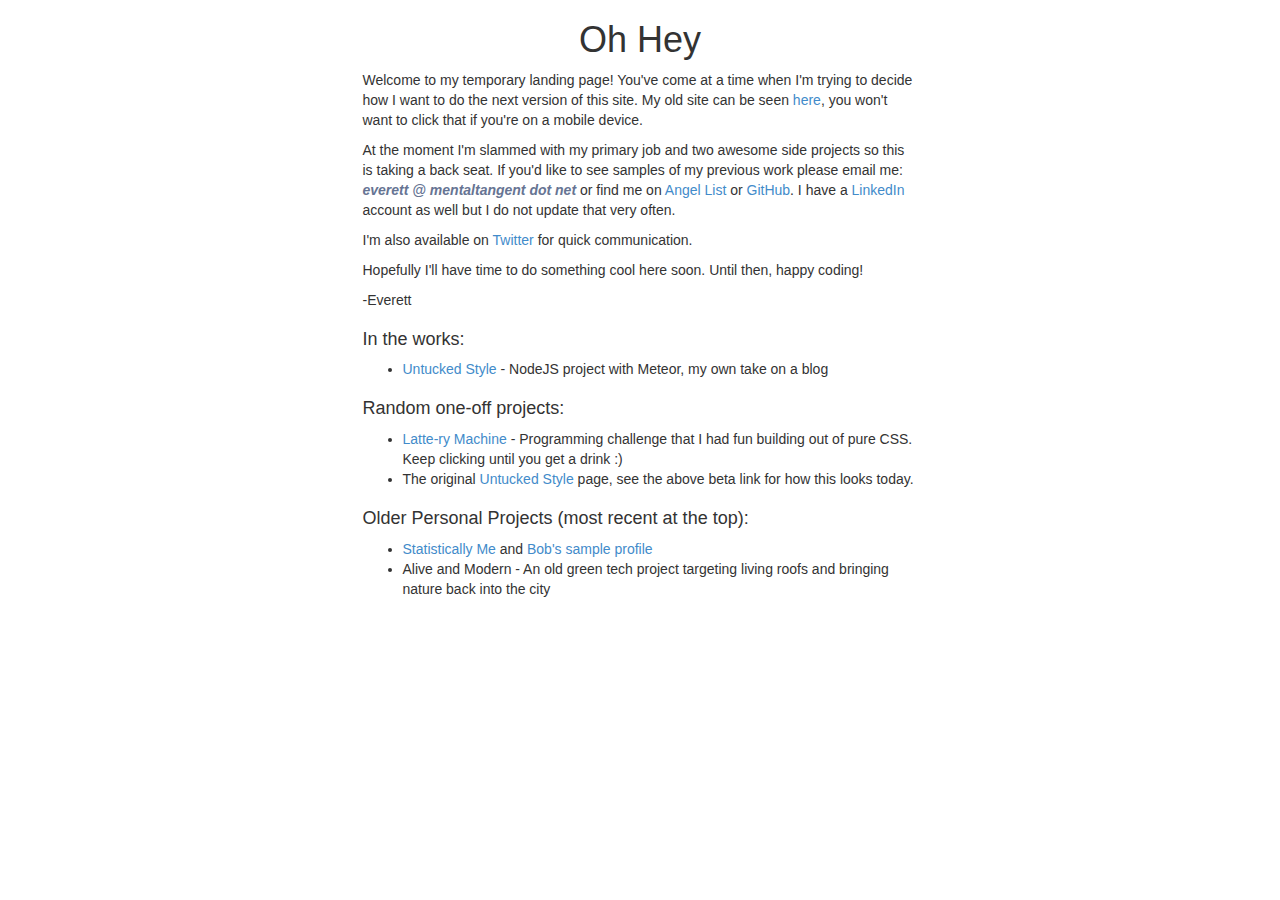
<file: index.html>
<!DOCTYPE html>
<html prefix="og: http://ogp.me/ns#">
<head>
	<meta charset="UTF-8">
	<title>Mental Tangent</title>
	<script src="http://code.jquery.com/jquery-1.10.1.min.js"></script>
	<meta property="og:title" content="Mental Tangent" />
	<meta property="og:type" content="website" />
	<meta property="og:url" content="http://www.mentaltangent.net" />
	<meta property="og:description" content="This page is constantly a work in progress. If you visit one day and everything is broken try back soon, I'm likely in the middle of fixing it or testing new ideas." />
	<!-- <meta property="og:image" content="" /> Need to get a cool image for this*** -->
	<link rel="stylesheet" type="text/css" media="screen" href="css/bootstrap.css">
</head>
<body>
	<div class="container">
        <div class="row">
            <div class="col-md-offset-3 col-md-6 col-xs-12">
                <h1 class="text-center">Oh Hey</h1>
                <p>Welcome to my temporary landing page! You've come at a time when I'm trying to decide how I want to do the next version of this site. My old site can be seen <a href="http://mentaltangent.net/freelance/mt_old/" target="_blank">here</a>, you won't want to click that if you're on a mobile device.</p>
                <p>At the moment I'm slammed with my primary job and two awesome side projects so this is taking a back seat. If you'd like to see samples of my previous work please email me: <span style="font-style: oblique; color:#667493;"><b>everett @ mentaltangent dot net</b></span> or find me on <a href="https://angel.co/newetown" target="_blank">Angel List</a> or <a href="https://github.com/NewETown" target="_blank">GitHub</a>. I have a <a href="https://www.linkedin.com/in/everettcarney/" target="_blank">LinkedIn</a> account as well but I do not update that very often.</p>
                <p>I'm also available on <a href="https://twitter.com/TheTechDude" target="_blank">Twitter</a> for quick communication.</p>
                <p>Hopefully I'll have time to do something cool here soon. Until then, happy coding!</p>
                <p>-Everett</p>
            </div>
        </div>
        <div class="row">
            <div class="col-md-offset-3 col-md-6 col-xs-12">
                <h4>In the works:</h4>
                <ul>
                    <li><a href="http://beta.untuckedstyle.com">Untucked Style</a> - NodeJS project with Meteor, my own take on a blog</li>
                </ul>
            </div>
        </div>
        <div class="row">
            <div class="col-md-offset-3 col-md-6 col-xs-12">
                <h4>Random one-off projects:</h4>
                <ul>
                    <li><a href="http://mentaltangent.net/freelance/lattery_machine/">Latte-ry Machine</a> - Programming challenge that I had fun building out of pure CSS. Keep clicking until you get a drink :)</li>
                    <li>The original <a href="http://mentaltangent.net/freelance/UntuckedStyle/">Untucked Style</a> page, see the above beta link for how this looks today.</li>
                </ul>
            </div>
        </div>
        <div class="row">
            <div class="col-md-offset-3 col-md-6 col-xs-12">
                <h4>Older Personal Projects (most recent at the top):</h4>
                <ul>
                    <li><a href="http://www.statistically.me" target="_blank">Statistically Me</a> and <a href="http://www.statistically.me/bob/" target="_blank">Bob's sample profile</a></li>
                    <li>Alive and Modern - An old green tech project targeting living roofs and bringing nature back into the city</li>
                </ul>
            </div>
        </div>
    </div>
    
	<script>
	  (function(i,s,o,g,r,a,m){i['GoogleAnalyticsObject']=r;i[r]=i[r]||function(){
	  (i[r].q=i[r].q||[]).push(arguments)},i[r].l=1*new Date();a=s.createElement(o),
	  m=s.getElementsByTagName(o)[0];a.async=1;a.src=g;m.parentNode.insertBefore(a,m)
	  })(window,document,'script','//www.google-analytics.com/analytics.js','ga');

	  ga('create', 'UA-42403118-1', 'mentaltangent.net');
	  ga('send', 'pageview');

	</script>
</body>
</html>
</file>
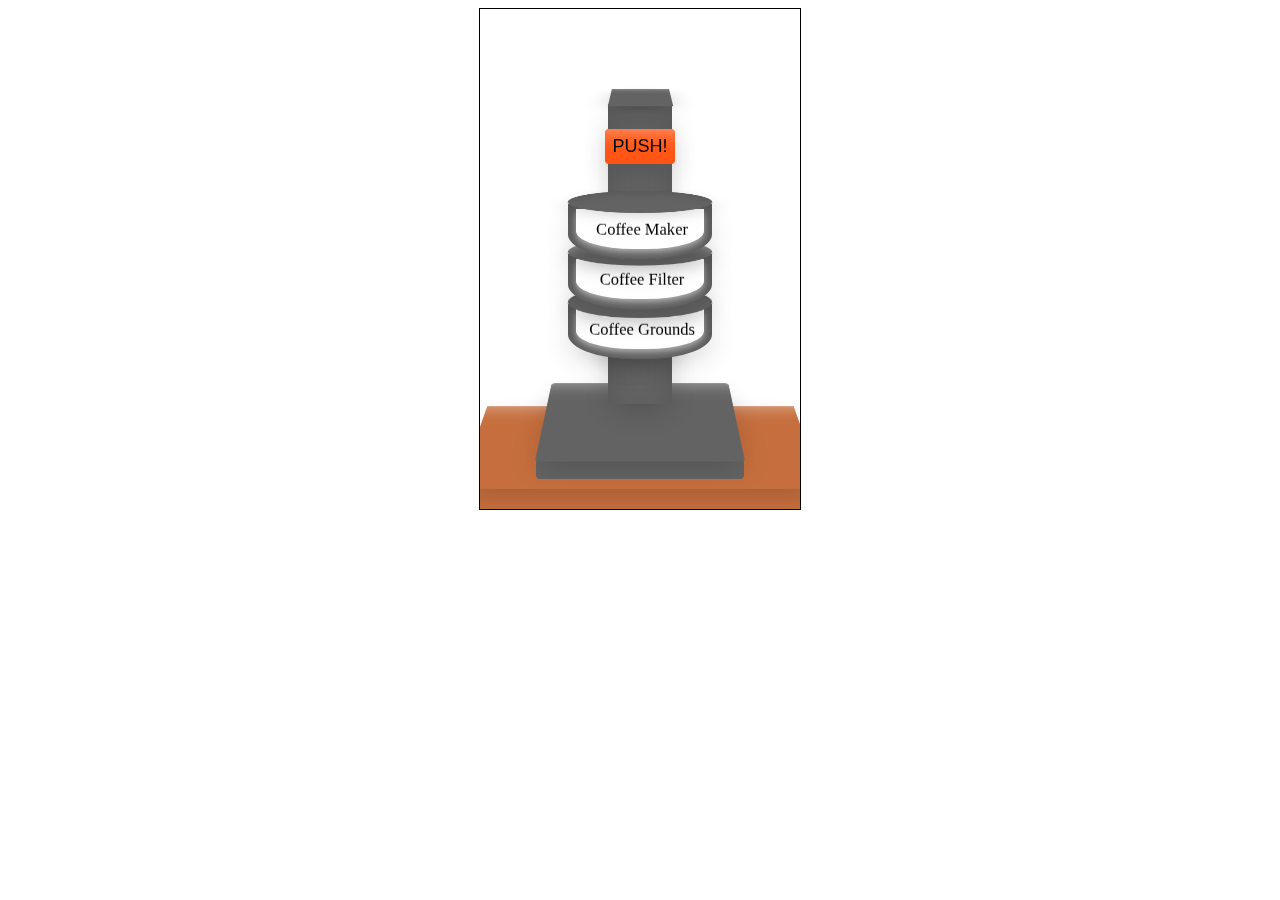
<file: freelance/lattery_machine/index.html>
<!DOCTYPE html>
<html>
    <head>
        <title>The Lattery Machine</title>
        <link href="css/lattery.css" media="screen" rel="stylesheet" />
        <script type="text/javascript" src="js/jquery-1.11.2.min.js"></script>
    </head>
    <body>
        <div class="lattery-container">
            <div class="table-front"></div>
            <div class="table-top shadow"></div>
            <div class="lattery base-sides"></div>
            <div class="lattery base shadow"></div>
            <div class="lattery spine column-shadow"></div>
            <div class="lattery spine top shadow"></div>
            <div class="lattery segment top cup top-segment-shadow"></div>
            <div class="lattery segment bottom cup soft-shadow"></div>
            <div class="lattery segment window cup">
                <div id="cup">
                    <div class="coffee">Coffee Maker</div>
                    <div class="tea">Teapot</div>
                    <div class="espresso">Espresso Machine</div>
                </div>
            </div>
            <div class="lattery segment top filter shadow"></div>
            <div class="lattery segment bottom filter soft-shadow"></div>
            <div class="lattery segment window filter">
                <div id="filter">
                    <div class="coffee">Coffee Filter</div>
                    <div class="tea">Tea Strainer</div>
                    <div class="espresso">Espresso Tamper</div>
                </div>
            </div>
            <div class="lattery segment top ingredient top-segment-shadow"></div>
            <div class="lattery segment bottom ingredient soft-shadow"></div>
            <div class="lattery segment window ingredient">
                <div id="ingredients">
                    <div class="coffee">Coffee Grounds</div>
                    <div class="tea">Loose Tea</div>
                    <div class="espresso">Espresso Beans</div>
                </div>
            </div>
            <div class="sadface">:(</div>
            <div class="drink">
                <div class="sides">
                    <div class="top shadow">
                        <div class="inner-wall">
                            <div class="liquid"></div>
                        </div>
                    </div>
                </div>
            </div>
            <button class="go-button shadow">PUSH!</button>
        </div>
        <script type="text/javascript" src="js/lattery.js"></script>
    </body>
</html>
</file>
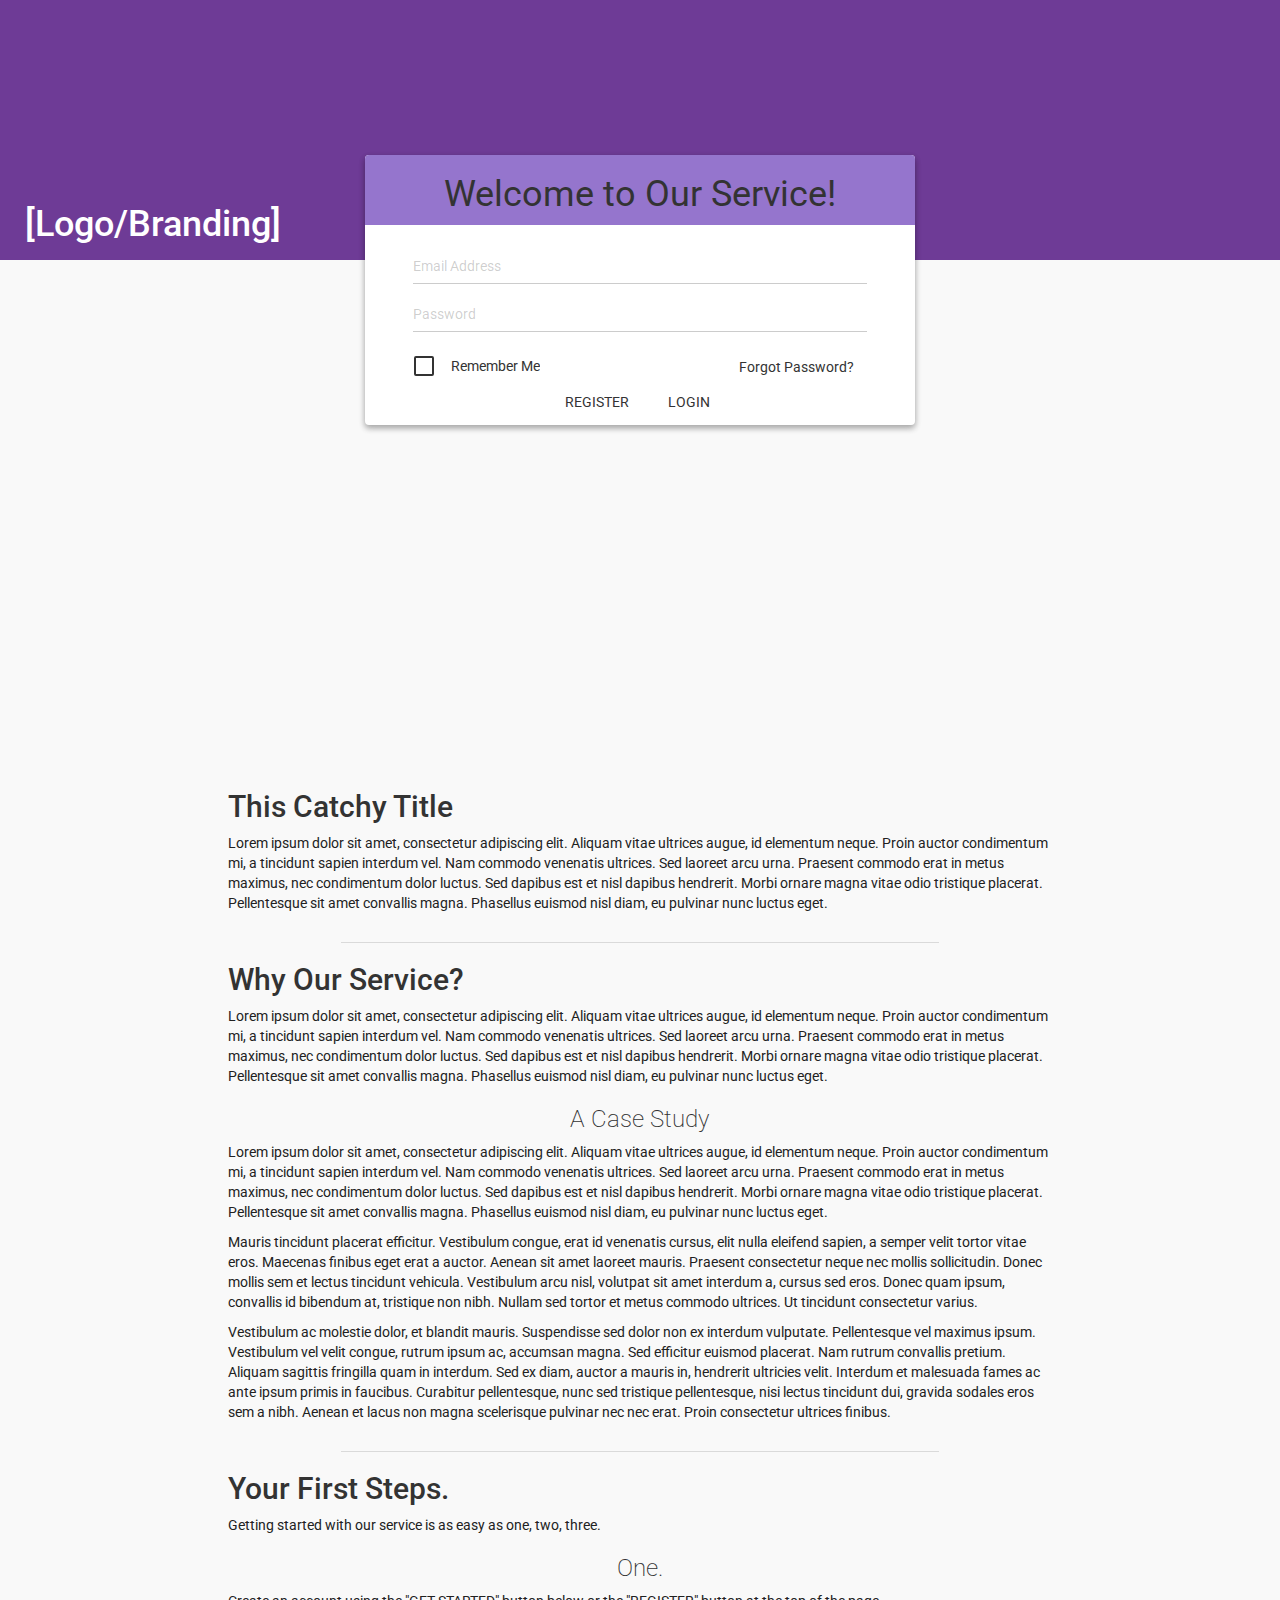
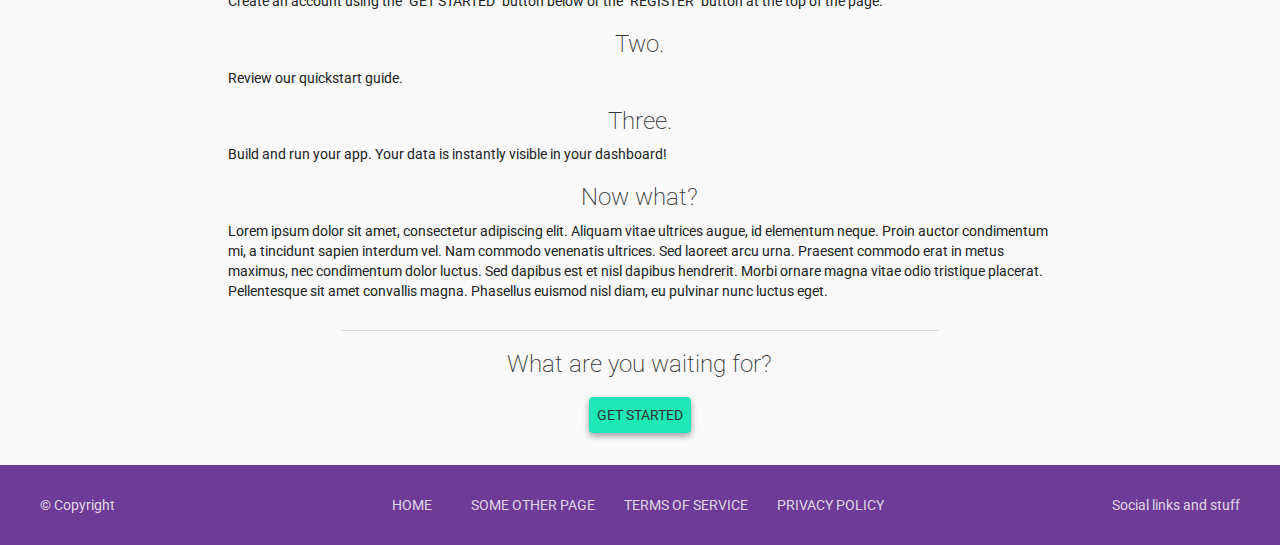
<file: freelance/material_admin/index.html>
<!DOCTYPE html>
<html lang="en">
  <head>
    <meta charset="utf-8">
    <meta http-equiv="X-UA-Compatible" content="IE=edge">
    <meta name="viewport" content="width=device-width, initial-scale=1">
    <title>Log In - Buddy Dashboard</title>

    <link href='http://fonts.googleapis.com/css?family=Roboto:400,400italic,700,100' rel='stylesheet' type='text/css'>
    <link href="css/bootstrap.min.css" rel="stylesheet">
    <link href="css/paperizer.css" rel="stylesheet">

    <!-- HTML5 shim and Respond.js for IE8 support of HTML5 elements and media queries -->
    <!--[if lt IE 9]>
      <script src="https://oss.maxcdn.com/html5shiv/3.7.2/html5shiv.min.js"></script>
      <script src="https://oss.maxcdn.com/respond/1.4.2/respond.min.js"></script>
    <![endif]-->
  </head>
  <body>
    <div class="container-fluid">
        
        <nav class="paperize navbar navbar-default purple index-nav" role="navigation">
          <div class="container-fluid">
            <div class="navbar-header">
              <a class="navbar-brand" href="#">
                <h1>[Logo/Branding]</h1>
              </a>
            </div>
          </div>
        </nav>
        
        <div class="row img-row">
            <ul class="list-inline img-list visible-lg">
                <li class="header-image third img-1"></li>
                <li class="header-image third img-2"></li>
                <li class="header-image third img-3"></li>
            </ul>
            <ul class="list-inline img-list visible-md visible-sm">
                <li class="header-image half img-1"></li>
                <li class="header-image half img-2"></li>
            </ul>
            <ul class="list-inline img-list visible-xs">
                <li class="header-image full img-1"></li>
            </ul>
        </div>
        
        <!-- First thing we need is an awesome login card -->
        <div class="login-card shadow-0">
            <div class="container-fluid">
                <div class="row text-center title">
                    <div class="col-md-12">
                        <h1 class="login-welcome">Welcome to Our Service!</h1>
                    </div>
                </div>
            </div>
            <div class="row">
                <div class="col-md-offset-1 col-md-10">
                    <form class="paperize login-form" role="form">
                        <div class="paperize form-group ink-container">
                            <input type="email" class="form-control ink-light-gray" id="loginEmail" placeholder="Email Address">
                        </div>
                        <div class="paperize form-group ink-container">
                            <input type="password" class="form-control ink-light-gray" id="loginPassword" placeholder="Password">
                        </div>
                        <div class="paperize form-group">
                            <div class="ink-container">
                                <div class="checkbox">
                                    <label>
                                        <input type="checkbox">
                                        <span class="check"></span>
                                        Remember Me
                                    </label>
                                </div>
                            </div>
                            <div class="ink-container pin-right">
                                <a href="#" class="paperize ink-purple">Forgot Password?</a>
                            </div>
                        </div>
                        <ul class="paperize list-inline text-center">
                            <li><a class="paperize ink-purple" href="#">Register</a></li>
                            <li><a class="paperize ink-purple" href="/freelance/material_admin/apps.html">Login</a></li>
                        </ul>
                    </form>
                </div>
            </div>
        </div>
        
        <div class="row">
            <div class="col-md-offset-2 col-md-8 divider">
                <div class="row">
                    <div class="col-md-12">
                        <h2>This Catchy Title</h1>
                        <p>Lorem ipsum dolor sit amet, consectetur adipiscing elit. Aliquam vitae ultrices augue, id elementum neque. Proin auctor condimentum mi, a tincidunt sapien interdum vel. Nam commodo venenatis ultrices. Sed laoreet arcu urna. Praesent commodo erat in metus maximus, nec condimentum dolor luctus. Sed dapibus est et nisl dapibus hendrerit. Morbi ornare magna vitae odio tristique placerat. Pellentesque sit amet convallis magna. Phasellus euismod nisl diam, eu pulvinar nunc luctus eget.</p>
                    </div>
                </div>
            </div>
        </div>
        
        <div class="row">
            <div class="col-md-offset-2 col-md-8 divider">
                <div class="row">
                    <div class="col-md-12">
                        <h2>Why Our Service?</h1>
                        <p>Lorem ipsum dolor sit amet, consectetur adipiscing elit. Aliquam vitae ultrices augue, id elementum neque. Proin auctor condimentum mi, a tincidunt sapien interdum vel. Nam commodo venenatis ultrices. Sed laoreet arcu urna. Praesent commodo erat in metus maximus, nec condimentum dolor luctus. Sed dapibus est et nisl dapibus hendrerit. Morbi ornare magna vitae odio tristique placerat. Pellentesque sit amet convallis magna. Phasellus euismod nisl diam, eu pulvinar nunc luctus eget.</p>
                        <h3 class="text-center light">A Case Study</h3>
                        <p>Lorem ipsum dolor sit amet, consectetur adipiscing elit. Aliquam vitae ultrices augue, id elementum neque. Proin auctor condimentum mi, a tincidunt sapien interdum vel. Nam commodo venenatis ultrices. Sed laoreet arcu urna. Praesent commodo erat in metus maximus, nec condimentum dolor luctus. Sed dapibus est et nisl dapibus hendrerit. Morbi ornare magna vitae odio tristique placerat. Pellentesque sit amet convallis magna. Phasellus euismod nisl diam, eu pulvinar nunc luctus eget.</p>
                        <p>Mauris tincidunt placerat efficitur. Vestibulum congue, erat id venenatis cursus, elit nulla eleifend sapien, a semper velit tortor vitae eros. Maecenas finibus eget erat a auctor. Aenean sit amet laoreet mauris. Praesent consectetur neque nec mollis sollicitudin. Donec mollis sem et lectus tincidunt vehicula. Vestibulum arcu nisl, volutpat sit amet interdum a, cursus sed eros. Donec quam ipsum, convallis id bibendum at, tristique non nibh. Nullam sed tortor et metus commodo ultrices. Ut tincidunt consectetur varius.</p>
                        <p>Vestibulum ac molestie dolor, et blandit mauris. Suspendisse sed dolor non ex interdum vulputate. Pellentesque vel maximus ipsum. Vestibulum vel velit congue, rutrum ipsum ac, accumsan magna. Sed efficitur euismod placerat. Nam rutrum convallis pretium. Aliquam sagittis fringilla quam in interdum. Sed ex diam, auctor a mauris in, hendrerit ultricies velit. Interdum et malesuada fames ac ante ipsum primis in faucibus. Curabitur pellentesque, nunc sed tristique pellentesque, nisi lectus tincidunt dui, gravida sodales eros sem a nibh. Aenean et lacus non magna scelerisque pulvinar nec nec erat. Proin consectetur ultrices finibus.</p>
                    </div>
                </div>
            </div>
        </div>
        
        <div class="row">
            <div class="col-md-offset-2 col-md-8 divider">
                <div class="row">
                    <div class="col-md-12">
                        <h2>Your First Steps.</h2>
                        <p>Getting started with our service is as easy as one, two, three.</p>
                        <h3 class="text-center light">One.</h3>
                        <p>Create an account using the "GET STARTED" button below or the "REGISTER" button at the top of the page.</p>
                        <h3 class="text-center light">Two.</h3>
                        <p>Review our quickstart guide.</p>
                        <h3 class="text-center light">Three.</h3>
                        <p>Build and run your app. Your data is instantly visible in your dashboard!</p>
                        <h3 class="text-center light">Now what?</h3>
                        <p>Lorem ipsum dolor sit amet, consectetur adipiscing elit. Aliquam vitae ultrices augue, id elementum neque. Proin auctor condimentum mi, a tincidunt sapien interdum vel. Nam commodo venenatis ultrices. Sed laoreet arcu urna. Praesent commodo erat in metus maximus, nec condimentum dolor luctus. Sed dapibus est et nisl dapibus hendrerit. Morbi ornare magna vitae odio tristique placerat. Pellentesque sit amet convallis magna. Phasellus euismod nisl diam, eu pulvinar nunc luctus eget.</p>
                    </div>
                </div>
            </div>
        </div>
        
        <div class="row">
            <div class="col-md-offset-2 col-md-8">
                <div class="row">
                    <div class="col-md-12" style="padding-bottom: 30px;">
                        <h3 class="text-center light">What are you waiting for?</h3>
                        <div class="text-center paperize form-group">
                            <div class="ink-container accent shadow-0 raised-button">
                                <a class="paperize ink-light-gray">Get Started</a>
                            </div>
                        </div>
                    </div>
                </div>
            </div>
        </div>
        <footer class="paperize purple index-footer">
            <div class="container-fluid">
                <div class="row footer-content">
                    <div class="col-md-3 col-sm-2 col-xs-2">
                        <p>© Copyright</p>
                    </div>
                    <div class="col-md-6 col-sm-8 col-xs-8 text-center">
                        <ul class="paperize list-inline footer-nav">
                            <li><a href="#">Home</a></li>
                            <li><a href="#">Some Other Page</a></li>
                            <li><a href="#">Terms of Service</a></li>
                            <li><a href="#">Privacy Policy</a></li>
                        </ul>
                    </div>
                    <div class="col-md-3 col-sm-2 col-xs-2 text-right">
                        <p>Social links and stuff</p>
                    </div>
                </div>
            </div>
        </footer>
    </div>

    <script src="https://ajax.googleapis.com/ajax/libs/jquery/1.11.1/jquery.min.js"></script>
    <script src="js/bootstrap.min.js"></script>
    <script src="js/buddy.js"></script>
    <script>
        (function(i,s,o,g,r,a,m){i['GoogleAnalyticsObject']=r;i[r]=i[r]||function(){
        (i[r].q=i[r].q||[]).push(arguments)},i[r].l=1*new Date();a=s.createElement(o),
        m=s.getElementsByTagName(o)[0];a.async=1;a.src=g;m.parentNode.insertBefore(a,m)
        })(window,document,'script','//www.google-analytics.com/analytics.js','ga');

        ga('create', 'UA-42403118-1', 'mentaltangent.net');
        ga('send', 'pageview');
    </script>
  </body>
</html>
</file>
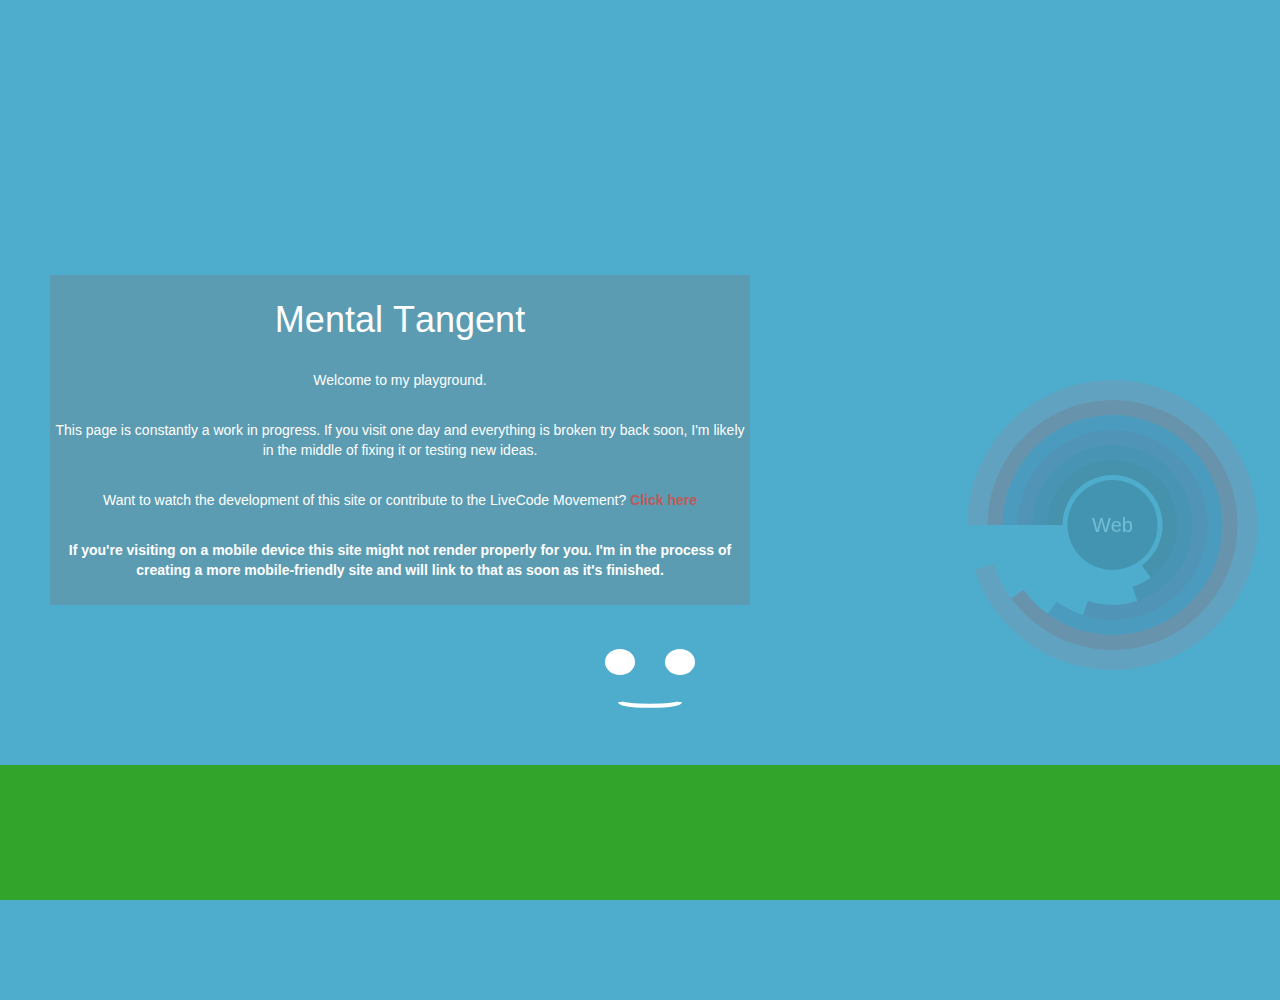
<file: freelance/mt_old/index.html>
<!DOCTYPE html>
<html prefix="og: http://ogp.me/ns#">
<head>
	<meta charset="UTF-8">
	<title>Mental Tangent: My Playground</title>
	<script src="http://code.jquery.com/jquery-1.10.1.min.js"></script>
	<script src="js/raphael-min.js"></script>
	<!-- <script src="js/divPeek.js"></script> -->
	<script src="js/jquery.mousewheel.js"></script>
	<meta property="og:title" content="Mental Tangent" />
	<meta property="og:type" content="website" />
	<meta property="og:url" content="http://www.mentaltangent.net" />
	<meta property="og:description" content="This page is constantly a work in progress. If you visit one day and everything is broken try back soon, I'm likely in the middle of fixing it or testing new ideas." />
	<!-- <meta property="og:image" content="" /> Need to get a cool image for this*** -->
	<link rel="stylesheet" type="text/css" media="screen" href="css/bootstrap.css">
	<link rel="stylesheet" type="text/css" media="screen" href="css/custom.css">
	<link rel="stylesheet" type="text/css" media="screen" href="css/animation-playground.css">
</head>
<body>
	<div id="main" class="sky">
		<div id="slider">
			<div id="sky"></div>
			<div id="ghost">
				<!-- This div will contain the ghost that we are animating today, 1/6/2014 -->
			</div>

			<div class="shadow_background micro_screen">
				<!-- For very small screens -->
				<h1>Mental Tangent</h1>
				<p>Welcome to my playground! It looks like you're viewing this site on an extremely small screen; this site renders best on larger devices. To see the responsive, high-compatibility site please <a href="#">click here</a></p>
			</div>

			<div id="intro" class="shadow_background">
				<h1><span id="m1" class="mental m1-anim">M</span><span id="e1" class="mental e1-anim">e</span><span id="n1" class="mental n1-anim">n</span><span id="t1" class="mental t1-anim">t</span><span id="a1" class="mental a1-anim">a</span><span id="l1" class="mental l1-anim">l</span> <span id="t2" class="tangent t2-anim">T</span><span id="a2" class="tangent a2-anim">a</span><span id="n2" class="tangent n2-anim">n</span><span id="g2" class="tangent g2-anim">g</span><span id="e2" class="tangent e2-anim">e</span><span id="n2" class="tangent n3-anim">n</span><span id="t2" class="tangent t3-anim">t</span></h1>

				<p id="welcome" class="welcome-fade">Welcome to my <span id="pP">p</span><span id="pL">l</span><span id="pA">a</span><span id="pY">y</span><span id="pG">g</span><span id="pR">r</span><span id="pO">o</span><span id="pU">u</span><span id="pN">n</span><span id="pD">d</span>.</p>
				<p class="welcome-fade">This page is constantly a work in progress. If you visit one day and everything is broken try back soon, I'm likely in the middle of fixing it or testing new ideas.</p>
				<p class="welcome-fade">Want to watch the development of this site or contribute to the LiveCode Movement? <strong><a href="http://redd.it/1uqbg7">Click here</a></strong></p>
				<p class="welcome-fade"><strong>If you're visiting on a mobile device this site might not render properly for you. I'm in the process of creating a more mobile-friendly site and will link to that as soon as it's finished.</strong></p>
			</div>

			<div id="skillSection" class="faded">
				<!-- Cool skill charts representing programming skills -->
				<div id="web"></div>
				<div id="prog"></div>
				<div id="devEnv"></div>
				<div id="other"></div>
			</div>

			<div id="otherProjects" class="faded shadow_background">
				<!-- This should be a cool box with my other sites and projects listed in it -->
				<div class="customContainer">
				<h1 style="text-align: center;">Other Projects</h1>
				<h3><a href="http://aliveandmodern.com" target="blank">Alive and Modern</a></h3>
				<p>Alive and Modern is a green design company that I created to learn about manufacturing and to promote the merger of nature and technology. I designed desktop-size living walls and modern architecture-inspired nano aquariums for people who want to bring life to the small places in homes or offices that frequently go un-decorated. </p>
				<h3><a href="http://www.windowsphone.com/en-us/store/app/re/dfd5c9a7-2e02-4b4d-8f82-ada3d5360a28" target="blank">Re: (for Windows Phone)</a></h3>
				<p>Re: is a project I did as an experiment to demonstrate a different method of searching on a mobile device. Text text lorem ipsup more stuff and things.</p>
				</div>
			</div>

			<div id="contact" class="faded shadow_background">
				<div class="customContainer">
				<h1 style="text-align: center;">Want to get in touch?</h1>
				<h3>Always available through <a href="https://angel.co/newetown">Angel List</a> or <a href="https://twitter.com/TheTechDude" target="blank">Twitter</a></h3>
				<h3><strong>Email:</strong> <a href="mailto:everett@mentaltangent.net">everett@mentaltangent.net</a></h3>
				<h3><strong>Linkedin:</strong> <a href="www.linkedin.com/in/everettcarney/" target="blank">Everett.Carney</a></h3>
				</div>
			</div>

		</div> 

		<div class="grass_ph"></div>

	</div>

	<div id="skillVals">
		<div id="webSkills">
			<div class="arc">
				<span class="text">MySQL</span>
				<input type="hidden" class="percent" value="65" />
				<input type="hidden" class="color" value="#282830" />
			</div>
			<div class="arc">
				<span class="text">PHP</span>
				<input type="hidden" class="percent" value="70" />
				<input type="hidden" class="color" value="#34325c" />
			</div>
			<div class="arc">
				<span class="text">CSS</span>
				<input type="hidden" class="percent" value="80" />
				<input type="hidden" class="color" value="#5d3863" /> 
			</div>
			<div class="arc">
				<span class="text">JavaScript</span>
				<input type="hidden" class="percent" value="85" />
				<input type="hidden" class="color" value="#3d5687" /> 
			</div>
			<div class="arc">
				<span class="text">JQuery</span>
				<input type="hidden" class="percent" value="90" />
				<input type="hidden" class="color" value="#cd3431" /> 
			</div>
			<div class="arc">
				<span class="text">HTML</span>
				<input type="hidden" class="percent" value="95" />
				<input type="hidden" class="color" value="#ad7994" /> 
			</div>
		</div>
		<div id="progSkills">
			<div class="arc">
				<span class="text">Java</span>
				<input type="hidden" class="percent" value="60" />
				<input type="hidden" class="color" value="#282830" />
			</div>
			<div class="arc">
				<span class="text">LUA</span>
				<input type="hidden" class="percent" value="65" />
				<input type="hidden" class="color" value="#34325c" />
			</div>
			<div class="arc">
				<span class="text">C++</span>
				<input type="hidden" class="percent" value="70" />
				<input type="hidden" class="color" value="#5d3863" />
			</div>
			<div class="arc">
				<span class="text">Python</span>
				<input type="hidden" class="percent" value="90" />
				<input type="hidden" class="color" value="#3d5687" />
			</div>
			<div class="arc">
				<span class="text">C#</span>
				<input type="hidden" class="percent" value="90" />
				<input type="hidden" class="color" value="#cd3431" />
			</div>
		</div>
		<div id="devEnvSkills">
			<div class="arc">
				<span class="text">Eclipse</span>
				<input type="hidden" class="percent" value="70" />
				<input type="hidden" class="color" value="#282830" />
			</div>
			<div class="arc">
				<span class="text">MySQLWorkbench</span>
				<input type="hidden" class="percent" value="75" />
				<input type="hidden" class="color" value="#34325c" />
			</div>
			<div class="arc">
				<span class="text">Visual Studio</span>
				<input type="hidden" class="percent" value="90" />
				<input type="hidden" class="color" value="#5d3863" />
			</div>
			<div class="arc">
				<span class="text">Sublime Text</span>
				<input type="hidden" class="percent" value="95" />
				<input type="hidden" class="color" value="#3d5687" />
			</div>
		</div>
		<div id="otherSkills">
			<div class="arc">
				<span class="text">Inkscape</span>
				<input type="hidden" class="percent" value="65" />
				<input type="hidden" class="color" value="#282830" />
			</div>
			<div class="arc">
				<span class="text">phpMyAdmin</span>
				<input type="hidden" class="percent" value="70" />
				<input type="hidden" class="color" value="#34325c" />
			</div>
			<div class="arc">
				<span class="text">Azure</span>
				<input type="hidden" class="percent" value="80" />
				<input type="hidden" class="color" value="#5d3863" />
			</div>
			<div class="arc">
				<span class="text">XAMPP</span>
				<input type="hidden" class="percent" value="95" />
				<input type="hidden" class="color" value="#3d5687" />
			</div>
			<div class="arc">
				<span class="text">Problem Solving</span>
				<input type="hidden" class="percent" value="98" />
				<input type="hidden" class="color" value="#cd3431" /> 
			</div>
		</div>
	</div>

	<script src="js/ghost.js"></script>
	<script src="js/skillCharts.js"></script>
	<script src="js/sky.js"></script>
	<!-- <script src="js/cloud.js"></script> -->
	<script type="text/javascript">
		var playground = [$('#pP'), $('#pL'), $('#pA'), $("#pY"), $("#pG"), $("#pR"), $("#pO"), $("#pU"), $("#pN"), $("#pD")];
		var backflips = ['backflip-0', 'backflip-1', 'backflip-2', 'backflip-3'];
		// First we need to wait for the element to appear, then we can call random backflip ninja moves
		var backflipCalls = 0;
		function backflip() {
			var flipInterval = setInterval(function () {
				var _holder = playground,
				_num = null;
				for (var i = 0; i < 4; i++) {
					_num = Math.floor(Math.random()*_holder.length);
					$(_holder[_num]).addClass(backflips[i]);
					_holder.splice(_num, 1);
				};
				backflipCalls++;
				if(backflipCalls >= 4)
					clearInterval(flipInterval);
			}, 4000);
		}

		backflip();

		var scroll = 0;

		$('#main').mousewheel(function(event, delta) {
			$('#ghost').toggleClass('ghost_walk');
	    	this.scrollLeft -= (delta * 60);
	    	event.preventDefault();

	    	scroll = this.scrollLeft;

	    	if (scroll >= 900)
	            $('#skillSection').removeClass('faded').addClass("fade_in");
	        if (scroll >= 1900)
	        	$('#otherProjects').removeClass('faded').addClass("fade_in");
	        if (scroll >= 2900)
	        	$('#contact').removeClass('faded').addClass("fade_in");
	    });
	</script>

	<script>
	  (function(i,s,o,g,r,a,m){i['GoogleAnalyticsObject']=r;i[r]=i[r]||function(){
	  (i[r].q=i[r].q||[]).push(arguments)},i[r].l=1*new Date();a=s.createElement(o),
	  m=s.getElementsByTagName(o)[0];a.async=1;a.src=g;m.parentNode.insertBefore(a,m)
	  })(window,document,'script','//www.google-analytics.com/analytics.js','ga');

	  ga('create', 'UA-42403118-1', 'mentaltangent.net');
	  ga('send', 'pageview');

	</script>
</body>
</html>
</file>
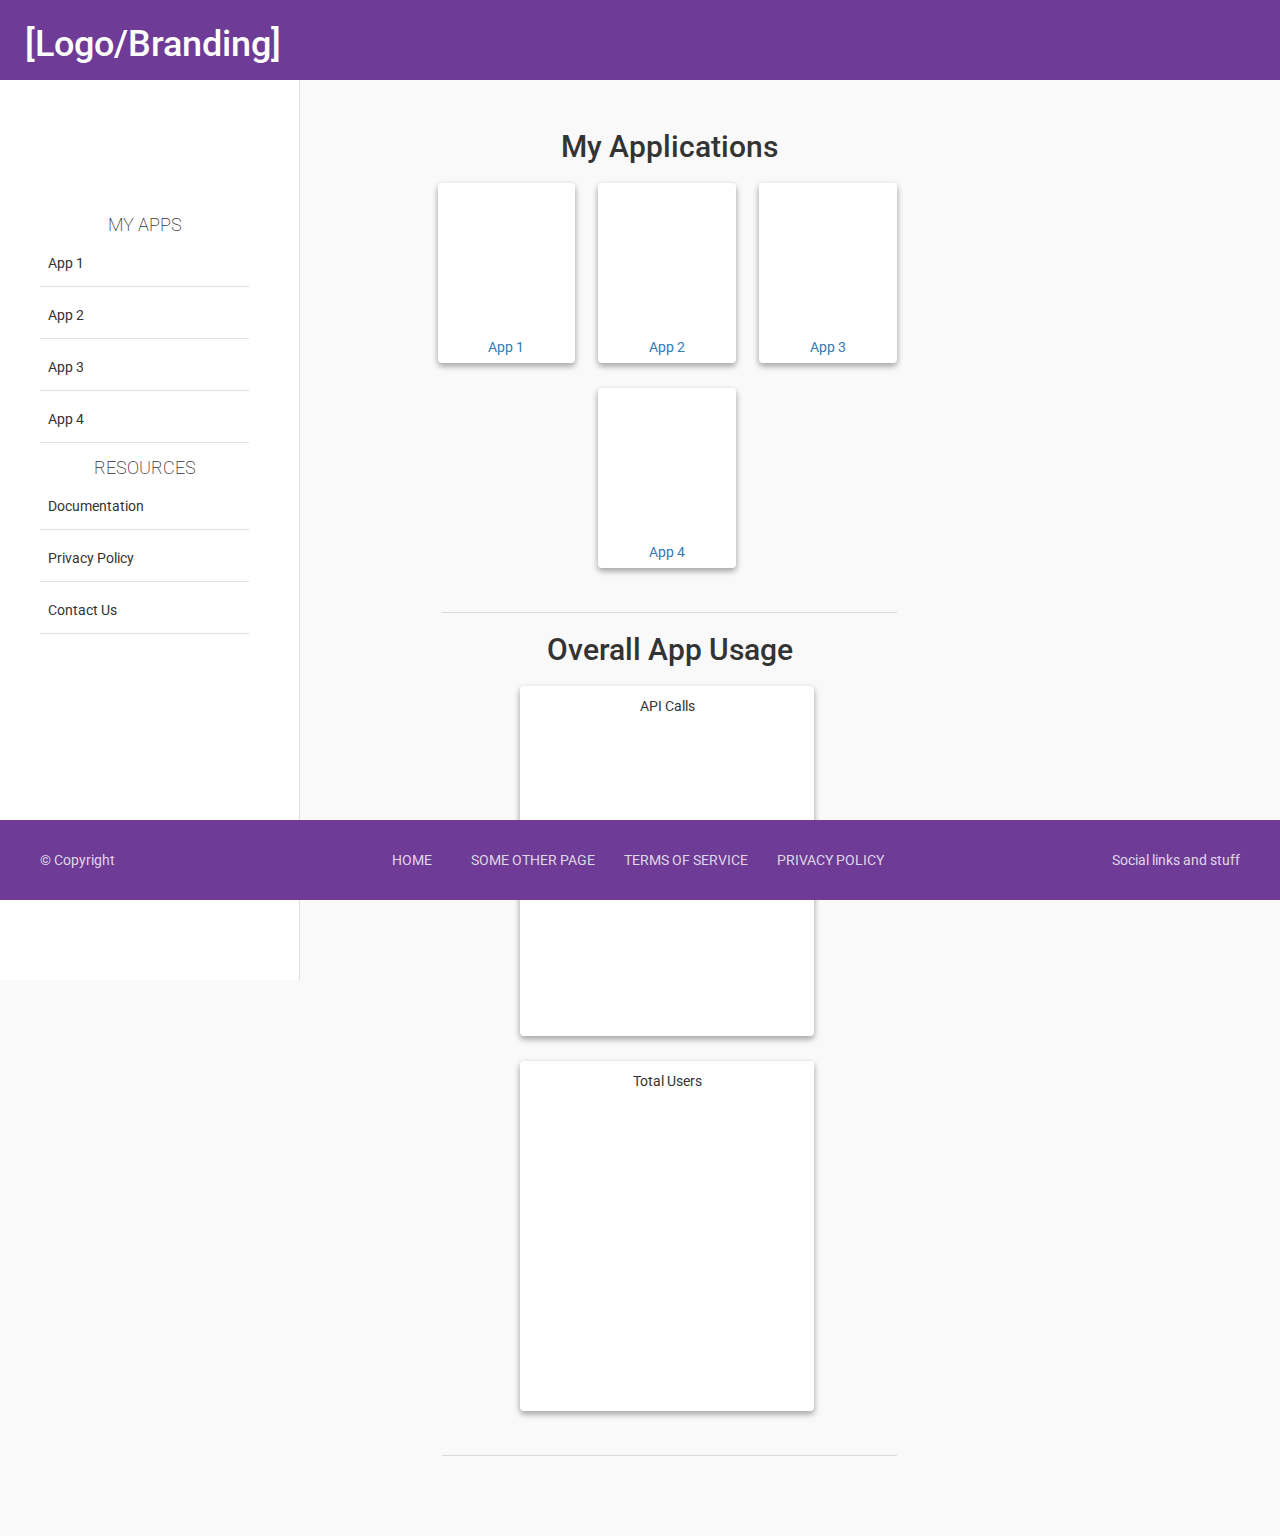
<file: freelance/material_admin/apps.html>
<!DOCTYPE html>
<html lang="en">
  <head>
    <meta charset="utf-8">
    <meta http-equiv="X-UA-Compatible" content="IE=edge">
    <meta name="viewport" content="width=device-width, initial-scale=1">
    <title>Apps - Buddy Dashboard</title>

    <link href='http://fonts.googleapis.com/css?family=Roboto:400,400italic,700,100' rel='stylesheet' type='text/css'>
    <link href="css/bootstrap.min.css" rel="stylesheet">
    <link href="css/paperizer.css" rel="stylesheet">

    <!-- HTML5 shim and Respond.js for IE8 support of HTML5 elements and media queries -->
    <!--[if lt IE 9]>
      <script src="https://oss.maxcdn.com/html5shiv/3.7.2/html5shiv.min.js"></script>
      <script src="https://oss.maxcdn.com/respond/1.4.2/respond.min.js"></script>
    <![endif]-->
  </head>
  <body>
    <div class="container-fluid">
        <nav class="paperize navbar navbar-default purple app-nav" role="navigation">
            <div class="container-fluid">
                <div class="navbar-header">
                    <a class="navbar-brand" href="#">
                        <h1>[Logo/Branding]</h1>
                    </a>
                </div>

            </div>
        </nav>
        <div class="drawer">
            <ul>
                <li class="title"><h4 class="light">MY APPS</h4></li>
                
                <li class="apps"><a class="paperize">App 1</a></li>
                <li class="apps"><a class="paperize">App 2</a></li>
                <li class="apps"><a class="paperize">App 3</a></li>
                <li class="apps"><a class="paperize">App 4</a></li>
                
                <li class="title"><h4 class="light">RESOURCES</h4></li>
                
                <li class="apps"><a class="paperize">Documentation</a></li>
                <li class="apps"><a class="paperize">Privacy Policy</a></li>
                <li class="apps"><a class="paperize">Contact Us</a></li>
            </ul>
        </div>
        
        <div class="apps main-content container-fluid">
            <div class="row data-row">
                <div class="col-md-offset-1 col-md-11 divider">
                    <div class="row">
                        <div class="col-md-12 text-center">
                            <h2>My Applications</h2>
                        </div>
                    </div>
                    <div class="row app-row">
                        <div class="col-md-12">
                            <ul class="list-inline text-center" >
                                <li class="app shadow-0"><a href="#"><div class="app-card-content"><span class="app-card-title">App 1</span></div></a></li>
                                <li class="app shadow-0"><a href="#"><div class="app-card-content"><span class="app-card-title">App 2</span></div></a></li>
                                <li class="app shadow-0"><a href="#"><div class="app-card-content"><span class="app-card-title">App 3</span></div></a></li>
                                <li class="app shadow-0"><a href="#"><div class="app-card-content"><span class="app-card-title">App 4</span></div></a></li>
                            </ul>
                        </div>
                    </div>
                </div>
            </div>
            <div class="row data-row">
                <div class="col-md-offset-1 col-md-11 divider">
                    <div class="row">
                        <div class="col-md-12 text-center">
                            <h2>Overall App Usage</h2>
                        </div>
                    </div>
                    <div class="row">
                        <div class="col-md-12">
                            <ul class="list-inline text-center">
                                <li class="graph api-calls shadow-0">API Calls</li>
                                <li class="graph users shadow-0">Total Users</li>
                            </ul>
                        </div>
                    </div>
                </div>
            </div>
        </div>
        <footer class="paperize purple">
            <div class="container-fluid">
                <div class="row footer-content">
                    <div class="col-md-3 col-sm-2 col-xs-2">
                        <p>© Copyright</p>
                    </div>
                    <div class="col-md-6 col-sm-8 col-xs-8 text-center">
                        <ul class="paperize list-inline footer-nav">
                            <li><a href="#">Home</a></li>
                            <li><a href="#">Some Other Page</a></li>
                            <li><a href="#">Terms of Service</a></li>
                            <li><a href="#">Privacy Policy</a></li>
                        </ul>
                    </div>
                    <div class="col-md-3 col-sm-2 col-xs-2 text-right">
                        <p>Social links and stuff</p>
                    </div>
                </div>
            </div>
        </footer>
    </div>

    <script src="https://ajax.googleapis.com/ajax/libs/jquery/1.11.1/jquery.min.js"></script>
    <script src="js/bootstrap.min.js"></script>
    <script src="js/buddy.js"></script>
      <script>
        (function(i,s,o,g,r,a,m){i['GoogleAnalyticsObject']=r;i[r]=i[r]||function(){
        (i[r].q=i[r].q||[]).push(arguments)},i[r].l=1*new Date();a=s.createElement(o),
        m=s.getElementsByTagName(o)[0];a.async=1;a.src=g;m.parentNode.insertBefore(a,m)
        })(window,document,'script','//www.google-analytics.com/analytics.js','ga');

        ga('create', 'UA-42403118-1', 'mentaltangent.net');
        ga('send', 'pageview');
    </script>
  </body>
</html>
</file>
<file: freelance/lattery_machine/css/lattery.css>
html {
    height: 100%;
    width: 100%;
}

.lattery-container {
    width: 320px;
    height: 500px;
    margin: 0 auto;
    position: relative;
    text-align: center;
    border: 1px solid black;
    overflow: hidden;
    -webkit-perspective: 500;
       -moz-perspective: 500;
        -ms-perspective: 500;
            perspective: 500;
}

.shadow {
    -webkit-box-shadow: 0 10px 30px -6px rgba(0,0,0,.2), inset 0 25px 25px -25px rgba(255,255,255,.5);
       -moz-box-shadow: 0 10px 30px -6px rgba(0,0,0,.2), inset 0 25px 25px -25px rgba(255,255,255,.5);
        -ms-box-shadow: 0 10px 30px -6px rgba(0,0,0,.2), inset 0 25px 25px -25px rgba(255,255,255,.5);
            box-shadow: 0 10px 30px -6px rgba(0,0,0,.2), inset 0 25px 25px -25px rgba(255,255,255,.5);
}

.soft-shadow {
    -webkit-box-shadow: inset 0 12px 25px 4px rgba(0,0,0,.1);
       -moz-box-shadow: inset 0 12px 25px 4px rgba(0,0,0,.1);
        -ms-box-shadow: inset 0 12px 25px 4px rgba(0,0,0,.1);
            box-shadow: inset 0 12px 25px 4px rgba(0,0,0,.1);
}

.top-segment-shadow {
    -webkit-box-shadow: 0 10px 30px -6px rgba(0,0,0,.2), inset 0 25px 25px -25px rgba(0,0,0,.15);
       -moz-box-shadow: 0 10px 30px -6px rgba(0,0,0,.2), inset 0 25px 25px -25px rgba(0,0,0,.15);
        -ms-box-shadow: 0 10px 30px -6px rgba(0,0,0,.2), inset 0 25px 25px -25px rgba(0,0,0,.15);
            box-shadow: 0 10px 30px -6px rgba(0,0,0,.2), inset 0 25px 25px -25px rgba(0,0,0,.15);
}

.segment-shadow {
    -webkit-box-shadow: 0 10px 30px -6px rgba(0,0,0,.2), inset 0 12px 25px 4px rgba(0,0,0,.1);
       -moz-box-shadow: 0 10px 30px -6px rgba(0,0,0,.2), inset 0 12px 25px 4px rgba(0,0,0,.1);
        -ms-box-shadow: 0 10px 30px -6px rgba(0,0,0,.2), inset 0 12px 25px 4px rgba(0,0,0,.1);
            box-shadow: 0 10px 30px -6px rgba(0,0,0,.2), inset 0 12px 25px 4px rgba(0,0,0,.1);
}

.table-front {
    position: absolute;
    bottom: 0;
    width: 100%;
    background-color: #c66e3d;
    height: 30px;
    -webkit-box-shadow: 0 10px 6px -6px #777;
       -moz-box-shadow: 0 10px 6px -6px #777;
        -ms-box-shadow: 0 10px 6px -6px #777;
            box-shadow: 0 10px 6px -6px #777;
}

.table-top {
    position: absolute;
    bottom: 15px;
    left: -2%;
    width: 104%;
    background-color: #c66e3d;
    height: 100px;
    transform: rotateX(95deg);
    z-index: 5;
    -webkit-transform: rotateX(60deg);
       -moz-transform: rotateX(60deg);
        -ms-transform: rotateX(60deg);
            transform: rotateX(60deg);
}

.lattery {
    position: absolute;
    background-color: #636363;
}

.lattery.base-sides {
    width: 65%;
    height: 20px;
    bottom: 30px;
    border-radius: 4px;
    z-index: 9;
    left: 17.5%;
}

.lattery.base {
    left: 20%;
    width: 60%;
    height: 100px;
    bottom: 40px;
    border-radius: 4px;
    z-index: 10;
    -webkit-transform: rotateX(60deg);
       -moz-transform: rotateX(60deg);
        -ms-transform: rotateX(60deg);
            transform: rotateX(60deg);
}

.lattery.spine {
    width: 20%;
    height: 300px;
    left: 40%;
    bottom: 105px;
    z-index: 14;
}

.lattery.spine.top {
    bottom: 372px;
    z-index: 15;
    height: 80px;
    width: 19%;
    left: 40.5%;
    -webkit-transform: rotateX(60deg);
       -moz-transform: rotateX(60deg);
        -ms-transform: rotateX(60deg);
            transform: rotateX(60deg);
}

.lattery.spine.column-shadow {
    -webkit-box-shadow: 0 10px 30px -6px rgba(0,0,0,.2), inset 0 12px 25px 4px rgba(0,0,0,.1);
       -moz-box-shadow: 0 10px 30px -6px rgba(0,0,0,.2), inset 0 12px 25px 4px rgba(0,0,0,.1);
        -ms-box-shadow: 0 10px 30px -6px rgba(0,0,0,.2), inset 0 12px 25px 4px rgba(0,0,0,.1);
            box-shadow: 0 10px 30px -6px rgba(0,0,0,.2), inset 0 12px 25px 4px rgba(0,0,0,.1);
}

.lattery.segment {
    width: 45%;
    left: 27.5%;
}

.lattery.segment.top {
    z-index: 20;
    border-radius: 50%;
    height: 55px;
    -webkit-transform: rotateX(60deg);
       -moz-transform: rotateX(60deg);
        -ms-transform: rotateX(60deg);
            transform: rotateX(60deg);
}

.lattery.segment.top.cup {
    bottom: 280px;
    z-index: 24;
}

.lattery.segment.top.filter {
    bottom: 230px;
    z-index: 22;
}

.lattery.segment.top.ingredient {
    bottom: 180px;
}

.lattery.segment.bottom {
    border-bottom-right-radius: 45%;
    border-bottom-left-radius: 45%;
    height: 55px;
    -webkit-box-shadow: 0 10px 30px -6px rgba(0,0,0,.2), inset 0 12px 25px 4px rgba(0,0,0,.1);
       -moz-box-shadow: 0 10px 30px -6px rgba(0,0,0,.2), inset 0 12px 25px 4px rgba(0,0,0,.1);
        -ms-box-shadow: 0 10px 30px -6px rgba(0,0,0,.2), inset 0 12px 25px 4px rgba(0,0,0,.1);
            box-shadow: 0 10px 30px -6px rgba(0,0,0,.2), inset 0 12px 25px 4px rgba(0,0,0,.1);
}

.lattery.segment.bottom.cup {
    bottom: 250px;
    z-index: 23;
}

.lattery.segment.bottom.filter {
    bottom: 200px;
    z-index: 21;
}

.lattery.segment.bottom.ingredient {
    bottom: 150px;
    z-index: 19;
}

.lattery.segment.window {
    height: 40px;
    width: 40%;
    left: 30%;
    background-color: white;
    border-bottom-right-radius: 45%;
    border-bottom-left-radius: 45%;
    overflow: hidden;
    -webkit-box-shadow: 0 3px 6px 0px rgba(255,255,255,.5);
       -moz-box-shadow: 0 3px 6px 0px rgba(255,255,255,.5);
        -ms-box-shadow: 0 3px 6px 0px rgba(255,255,255,.5);
            box-shadow: 0 3px 6px 0px rgba(255,255,255,.5);
}

.lattery.segment.window.cup {
    bottom: 260px;
    z-index: 23;
}

.lattery.segment.window.filter {
    bottom: 210px;
    z-index: 21;
}

.lattery.segment.window.ingredient {
    bottom: 160px;
    z-index: 19;
}

@-webkit-keyframes spin1 {
    0% { -webkit-transform: rotateY(0deg);    }
    100%   { -webkit-transform: rotateY(-1080deg); }
}

@keyframes spin1 {
    0% {
      -moz-transform: rotateY(0deg);
       -ms-transform: rotateY(0deg);
           transform: rotateY(0deg);
    }
    100% {
      -moz-transform: rotateY(-1080deg);
       -ms-transform: rotateY(-1080deg);
           transform: rotateY(-1080deg);
    }
}

@-webkit-keyframes spin2 {
    0% { -webkit-transform: rotateY(0deg);    }
    100%   { -webkit-transform: rotateY(-1200deg); }
}

@keyframes spin2 {
    0% {
      -moz-transform: rotateY(0deg);
       -ms-transform: rotateY(0deg);
           transform: rotateY(0deg);
    }
    100% {
      -moz-transform: rotateY(-1200deg);
       -ms-transform: rotateY(-1200deg);
           transform: rotateY(-1200deg);
    }
}

@-webkit-keyframes spin3 {
    0% { -webkit-transform: rotateY(0deg);    }
    100%   { -webkit-transform: rotateY(-1320deg); }
}

@keyframes spin3 {
    0% {
      -moz-transform: rotateY(0deg);
       -ms-transform: rotateY(0deg);
           transform: rotateY(0deg);
    }
    100% {
      -moz-transform: rotateY(-1320deg);
       -ms-transform: rotateY(-1320deg);
           transform: rotateY(-1320deg);
    }
}

.spin {
    /* Timing function help thanks to http://matthewlein.com/ceaser/ */
    
    -webkit-animation-timing-function: cubic-bezier(0.725, -0.155, 0.135, 1);
    -webkit-animation-iteration-count: 1;
    -webkit-animation-duration: 3s;
    -webkit-animation-fill-mode: forwards;
    
    -moz-animation-timing-function: cubic-bezier(0.725, -0.155, 0.135, 1);
    -moz-animation-iteration-count: 1;
    -moz-animation-duration: 3s;
    -moz-animation-fill-mode: forwards;
    
    -ms-animation-timing-function: cubic-bezier(0.725, -0.155, 0.135, 1); 
    -ms-animation-iteration-count: 1;
    -ms-animation-duration: 3s;
    -ms-animation-fill-mode: forwards;

    animation-timing-function: cubic-bezier(0.725, -0.155, 0.135, 1);
    animation-iteration-count: 1;
    animation-duration: 3s;
    animation-fill-mode: forwards;
}

.spin.spin1 {
    -webkit-animation-name: spin1;
       -moz-animation-name: spin1;
        -ms-animation-name: spin1;
            animation-name: spin1;
}

.spin.spin2 {
    -webkit-animation-name: spin2;
       -moz-animation-name: spin2;
        -ms-animation-name: spin2;
            animation-name: spin2;
}

.spin.spin3 {
    -webkit-animation-name: spin3;
       -moz-animation-name: spin3;
        -ms-animation-name: spin3;
            animation-name: spin3;
}

.lattery.segment.window > div {
    z-index: 30;
    height: 40px;
    width: 128px;
    
    -webkit-perspective: 1200px;
    -moz-perspective: 1200px;
    -ms-perspective: 1200px;
    perspective: 1200px;
    
    -webkit-perspective-origin: 0 50%;
    -moz-perspective-origin: 0 50%;
    -ms-perspective-origin: 0 50%;
    perspective-origin: 0 50%;
    
    -webkit-transform-style: preserve-3d;
    -moz-transform-style: preserve-3d;
    -ms-transform-style: preserve-3d;
    transform-style: preserve-3d;
    
}

#filter {
    -webkit-animation-delay: .4s;
       -moz-animation-delay: .4s;
        -ms-animation-delay: .4s;
            animation-delay: .4s;
}

#ingredients {
    -webkit-animation-delay: .8s;
       -moz-animation-delay: .8s;
        -ms-animation-delay: .8s;
            animation-delay: .8s;
}

#cup div, #filter div, #ingredients div {
    position: absolute;
    width: 100%;
    top: 12px;
    
    -webkit-backface-visibility: hidden;
       -moz-backface-visibility: hidden;
        -ms-backface-visibility: hidden;
            backface-visibility: hidden;
}

#cup .coffee, #filter .coffee, #ingredients .coffee {
    -webkit-transform: rotateY(0deg) translateZ(37px);
       -moz-transform: rotateY(0deg) translateZ(37px);
        -ms-transform: rotateY(0deg) translateZ(37px);
            transform: rotateY(0deg) translateZ(37px);
}

#cup .tea, #filter .tea, #ingredients .tea {
    -webkit-transform: rotateY(-120deg) translateZ(37px);
       -moz-transform: rotateY(-120deg) translateZ(37px);
        -ms-transform: rotateY(-120deg) translateZ(37px);
            transform: rotateY(-120deg) translateZ(37px);
}

#cup .espresso, #filter .espresso, #ingredients .espresso {
    -webkit-transform: rotateY(-240deg) translateZ(37px);
       -moz-transform: rotateY(-240deg) translateZ(37px);
        -ms-transform: rotateY(-240deg) translateZ(37px);
            transform: rotateY(-240deg) translateZ(37px);
}

@-webkit-keyframes button-flash {
    0% { background: #ff5414; }
    50%   { background: #ff9e7a; }
    100% { background: #ff5414; }
}

@keyframes button-flash {
    0% { background: #ff5414; }
    50% { background: #ff9e7a; }
    100% { background: #ff5414; }
}

.go-button {
    position: relative;
    top: 120px;
    z-index: 500;
    border-radius: 4px;
    background-color: #ff5414;
    font-size: 18px;
    padding: .4em;
    border: none;
    
    -webkit-animation-name: button-flash;
    -webkit-animation-timing-function: linear;
    -webkit-animation-iteration-count: infinite;
    -webkit-animation-duration: 1s;
    
    -moz-animation-name: button-flash;
    -moz-animation-timing-function: linear;
    -moz-animation-iteration-count: infinite;
    -moz-animation-duration: 1s;
    
    -ms-animation-name: button-flash;
    -ms-animation-timing-function: linear;
    -ms-animation-iteration-count: infinite;
    -ms-animation-duration: 1s;
    
    animation-name: button-flash;
    animation-timing-function: linear;
    animation-iteration-count: infinite;
    animation-duration: 1s;
}

.go-button.paused {
    -webkit-animation-play-state: paused;
       -moz-animation-play-state: paused;
        -ms-animation-play-state: paused;
            animation-play-state: paused;
}

.go-button:focus {
    outline: none;
}

@-webkit-keyframes wiggle {
    0% { -webkit-transform: rotateZ(90deg); }
    30% { -webkit-transform: rotateZ(85deg); }
    90% { -webkit-transform: rotateZ(95deg); }
    100% { -webkit-transform: rotateZ(90deg); }
}

@keyframes wiggle {
    0% { 
        -moz-transform: rotateZ(90deg);
         -ms-transform: rotateZ(90deg);
             transform: rotateZ(90deg);
    }
    30% { 
        -moz-transform: rotateZ(85deg);
         -ms-transform: rotateZ(85deg);
             transform: rotateZ(85deg);
    }
    90% { 
        -moz-transform: rotateZ(95deg);
         -ms-transform: rotateZ(95deg);
             transform: rotateZ(95deg);
    }
    100% { 
        -moz-transform: rotateZ(90deg);
         -ms-transform: rotateZ(90deg);
             transform: rotateZ(90deg);
    }
}

.sadface {
    position: absolute;
    font-size: 54px;
    color: white;
    left: 144px;
    bottom: 50px;
    z-index: 300;
    display: none;
    
    -webkit-transform: rotateZ(90deg);
       -moz-transform: rotateZ(90deg);
        -ms-transform: rotateZ(90deg);
            transform: rotateZ(90deg);
}

.wiggle {
    display: block;
    
    -webkit-animation-name: wiggle;
    -webkit-animation-timing-function: ease-out;
    -webkit-animation-iteration-count: infinite;
    -webkit-animation-duration: 1.5s;
    
    -moz-animation-name: wiggle;
    -moz-animation-timing-function: ease-out;
    -moz-animation-iteration-count: infinite;
    -moz-animation-duration: 1.5s;
    
    -ms-animation-name: wiggle;
    -ms-animation-timing-function: ease-out; 
    -ms-animation-iteration-count: infinite;
    -ms-animation-duration: 1.5s;
    
    animation-name: wiggle;
    animation-timing-function: ease-out;
    animation-iteration-count: infinite;
    animation-duration: 1.5s;
}

@-webkit-keyframes wobble {
    0% { -webkit-transform: rotateZ(0deg); }
    30% { -webkit-transform: rotateZ(-3deg); }
    90% { -webkit-transform: rotateZ(3deg); }
    100% { -webkit-transform: rotateZ(0deg); }
}

@keyframes wobble {
    0% { 
        -moz-transform: rotateZ(0deg);
         -ms-transform: rotateZ(0deg);
             transform: rotateZ(0deg);
    }
    30% { 
        -moz-transform: rotateZ(-3deg);
         -ms-transform: rotateZ(-3deg);
             transform: rotateZ(-3deg);
    }
    90% { 
        -moz-transform: rotateZ(3deg);
         -ms-transform: rotateZ(3deg);
             transform: rotateZ(3deg);
    }
    100% { 
        -moz-transform: rotateZ(0deg);
         -ms-transform: rotateZ(0deg);
             transform: rotateZ(0deg);
    }
}

.wobble {
    -webkit-animation-name: wobble;
    -webkit-animation-timing-function: ease-out;
    -webkit-animation-iteration-count: infinite;
    -webkit-animation-duration: 1.5s;
    -webkit-animation-delay: .4s;
    
    -moz-animation-name: wobble;
    -moz-animation-timing-function: ease-out;
    -moz-animation-iteration-count: infinite;
    -moz-animation-duration: 1.5s;
    -moz-animation-delay: .4s;
    
    -ms-animation-name: wobble;
    -ms-animation-timing-function: ease-out; 
    -ms-animation-iteration-count: infinite;
    -ms-animation-duration: 1.5s;
    -ms-animation-delay: .4s;
    
    animation-name: wobble;
    animation-timing-function: ease-out;
    animation-iteration-count: infinite;
    animation-duration: 1.5s;
    animation-delay: .4s;
}

.drink.wobble {
    -webkit-transform-origin: center bottom;
            transform-origin: center bottom;
}

.drink {
    position: absolute;
    left: 122px;
    top: 290px; /* 370 */
    z-index: 18;
    
}

.drink .sides, .drink .top {
    width: 75px;
    height: 50px;
    background-color: white;
    border-bottom-left-radius: 40%;
    border-bottom-right-radius: 40%;
}

.drink .sides {
    -webkit-box-shadow: -4px 10px 30px -6px rgba(0,0,0,.4);
       -moz-box-shadow: -4px 10px 30px -6px rgba(0,0,0,.4);
        -ms-box-shadow: -4px 10px 30px -6px rgba(0,0,0,.4);
            box-shadow: -4px 10px 30px -6px rgba(0,0,0,.4);
}

.drink .top {
    position: absolute;
    border-radius: 50%;
    bottom: 25px;
    -webkit-transform: rotateX(60deg);
       -moz-transform: rotateX(60deg);
        -ms-transform: rotateX(60deg);
            transform: rotateX(60deg);
}

.drink .top .inner-wall, .drink .top .inner-wall .liquid {
    position: absolute;
    width: 60px;
    height: 42px;
    background-color: rgba(123,123,123,.3);
    border-radius: 50%;
    left: 7px;
    top: 3px;
    overflow: hidden;
}

.drink .top .inner-wall .liquid {
    border-radius: 50%;
    left: 0;
    top: 8px;
    -webkit-box-shadow: inset 5px -8px 9px 2px rgba(255,255,255,.3);
       -moz-box-shadow: inset 5px -8px 9px 2px rgba(255,255,255,.3);
        -ms-box-shadow: inset 5px -8px 9px 2px rgba(255,255,255,.3);
            box-shadow: inset 5px -8px 9px 2px rgba(255,255,255,.3);
}

.drop {
    top: 370px;
    -webkit-transition: all .3s ease-out;
       -moz-transition: all .3s ease-out;
        -ms-transition: all .3s ease-out;
            transition: all .3s ease-out;
}
</file>
<file: freelance/material_admin/css/paperizer.css>
/*

First theme color is Deep Purple
50    #EDE7F6
100   #D1C4E9
200   #B39DDB
300   #9575CD
400   #7E57C2
500   #673AB7
600   #5E35B1
700   #512DA8
800   #4527A0
900   #311B92

A100  #A7FFEB
A200  #64FFDA
A400  #1DE9B6
A700  #00BFA5

Primary colors: 300, 700, 900
Accent: A400

Gray used for light text: rgba(0, 0, 0, .2)

** NOTE: Only classes that override Bootstrap classes start with "paperize"

Buddy Colors:
Darker Purple - #6E3B96
Pinkish       - #EC008B
Gray          - #58585B
Red           - #E81D25
Teal          - #00ADEF
Gold          - #FFC50A
Lime Green    - #B2D234

*/


/*
 * Base elements 
 */
html {
    min-height: 100%;
    position: relative;
}

body {
    font-family: 'Roboto', sans-serif;
    font-size: 14px;
    background: #f9f9f9;
    margin-bottom: 80px;
}

p {
    color: #212121;
}

.paperize.container-fluid > .row:last-child {
    padding-bottom: 30px;
}

.divider {
    padding-bottom: 20px;
}

.divider:after {
    bottom: 0;
    left: 15%;
    width: 70%;
    position: absolute;
    content: "";
    border-bottom: 1px solid rgba(0,0,0,0.12);
}

.italic {
    font-style: italic;
}

.light-purple {
    background-color: #EC008B;
}

.purple {
    background-color: #6E3B96;
}

.dark-purple { /* Gray */
    background-color: #58585B;
}

/*
 * General Paperized elements 
 */
a.paperize {
    color: inherit;
    background-color: transparent;
    border: none;
    border-radius: 0px;
    height: 36px;
    text-decoration: none;
    display: block;
    position: relative;
    padding: 8px;
}

.accent {
    background-color: #1DE9B6;
}

.raised-button {
    text-transform: uppercase;
    min-width: 88px;
    -webkit-transition: all .3s ease-in;
    transition: all .3s ease-in;
}

.margin-bottom {
    margin-bottom: 20px;
}

.raised-button:hover {
    box-shadow: 0px 7px 10px rgba(0,0,0,0.14), 0px 6px 9px rgba(0,0,0,0.2);
}

.ink-container {
    position: relative;
    overflow: hidden;
    border-radius: 4px;
}

.app {
    border-radius: 4px;
    padding: 10px;
    margin: 10px;
    width: 22%;
    height: 180px;
    overflow: hidden;
    background-color: #fff;
    box-shadow: 0px 3px 6px rgba(0,0,0,0.16), 0px 3px 6px rgba(0,0,0,0.23);
    -webkit-transition: box-shadow ease-in-out .3s;
    transition: box-shadow ease-in-out .3s;
}

.app:hover {
    box-shadow: 0px 6px 6px rgba(0,0,0,0.09), 0px 6px 6px rgba(0,0,0,0.16);
}

.app-card-content {
    width: 100%;
    height: 100%;
    position: relative;
}

.app-card-title {
    position: relative;
    padding-bottom: 10px;
    top: 90%
}

.graph {
    border-radius: 4px;
    padding: 10px;
    margin: 10px;
    width: 47%;
    height: 350px;
    overflow: hidden;
    background-color: #fff;
}

/* 
 * General helper classes
 */
@media screen and (max-width: 340px) {
    .hide-xs {
        display: none;
    }
}

@media screen and (max-width: 720px) {
    .hide-sm {
        display: none;
    }
}

.shadow-0 {
    box-shadow: 0px 3px 6px rgba(0,0,0,0.16), 0px 3px 6px rgba(0,0,0,0.23);
}

.shadow-1 {
    box-shadow: 0px 3px 6px rgba(0,0,0,0.12), 0px 3px 6px rgba(0,0,0,0.19);
}

.shadow-2 {
    box-shadow: 0px 3px 6px rgba(0,0,0,0.16), 0px 3px 6px rgba(0,0,0,0.23);
}

/*
 * Animations
 */
.ink {
    display: block;
    position: absolute;
    border-radius: 100%;
    transform: scale(0);
}

.ink.purple {
    background: #9575CD;
}

.ink.light-gray {
    background: rgba(0, 0, 0, .06);
}

.ink.animate {
    -webkit-animation: ripple 0.65s linear;
    animation: ripple 0.65s linear;
}

@-webkit-keyframes ripple {
    100% {
        opacity: 0;
        transform: scale(2.5);
    }
}

@keyframes ripple {
    100% {
        opacity: 0;
        transform: scale(2.5);
    }
}

.checkbox label {
    padding-left: 4px;
    cursor: pointer;
    position: relative;
}

.checkbox label span {
  display: block;
  position: absolute;
  left: 0px;
  -webkit-transition-duration: 0.2s;
          transition-duration: 0.2s;
}

.checkbox label .check {
  display: inline-block;
  width: 20px;
  height: 20px;
  border: 2px solid;
  border-radius: 2px;
  overflow: hidden;
  position: relative;
  top: 5px;
  left: -3px;
  margin-right: 0px;
}

.checkbox label .check:after {
  display: block;
  position: absolute;
  content: "";
  background-color: rgba(0, 0, 0, 0.84);
  left: -5px;
  top: -15px;
  height: 50px;
  width: 50px;
  border-radius: 100%;
  z-index: 1;
  opacity: 0;
  margin: 0;
}

.checkbox label .check:before {
  position: absolute;
  content: "";
  -webkit-transform: rotate(45deg);
      -ms-transform: rotate(45deg);
          transform: rotate(45deg);
  display: block;
  margin-top: -4px;
  margin-left: 6px;
  width: 0;
  height: 0;
  box-shadow: 0 0 0 0,
                0 0 0 0,
                0 0 0 0,
                0 0 0 0,
                0 0 0 0,
                0 0 0 0,
                0px 0px 0 0px inset;
  -webkit-animation: checkbox-off 0.3s linear forwards;
          animation: checkbox-off 0.3s linear forwards;
}

.checkbox input[type=checkbox] {
  opacity: 0;
}

.checkbox input[type=checkbox]:focus ~ .check:after {
  opacity: 0.2;
}

.checkbox input[type=checkbox]:checked ~ .check:before {
  box-shadow: 0 0 0 10px, 10px -10px 0 10px, 32px 0px 0 20px, 0px 32px 0 20px, -5px 5px 0 10px, 20px -12px 0 11px;
  -webkit-animation: checkbox-on 0.3s linear forwards;
          animation: checkbox-on 0.3s linear forwards;
}

.checkbox input[type=checkbox]:not(:checked) ~ .check:after {
  -webkit-animation: rippleOff 500ms linear forwards;
          animation: rippleOff 500ms linear forwards;
}

.checkbox input[type=checkbox]:checked ~ .check:after {
  -webkit-animation: rippleOn 500ms linear forwards;
          animation: rippleOn 500ms linear forwards;
}

.checkbox:not(:hover) input[type=checkbox] ~ .check:before,
.checkbox:not(:hover) input[type=checkbox] ~ .check:after {
  -webkit-animation-duration: 1ms;
          animation-duration: 1ms;
}

.checkbox input[type=checkbox][disabled]:not(:checked) ~ .check:before,
.checkbox input[type=checkbox][disabled] ~ .circle {
  opacity: 0.5;
}

.checkbox input[type=checkbox][disabled] ~ .check:after {
  background-color: rgba(0, 0, 0, 0.84);
  -webkit-transform: rotate(-45deg);
      -ms-transform: rotate(-45deg);
          transform: rotate(-45deg);
}

.checkbox input[type=checkbox]:checked ~ .check:after,
.checkbox-default input[type=checkbox]:checked ~ .check:after {
  background-color: #1DE9B6;
}

.checkbox label .check {
  display: inline-block;
  width: 20px;
  height: 20px;
  border: 2px solid;
  border-radius: 2px;
  overflow: hidden;
  position: relative;
  top: 5px;
  left: -3px;
  margin-right: 11px;
}

.checkbox label .check:after {
  display: block;
  position: absolute;
  content: "";
  background-color: rgba(0, 0, 0, 0.84);
  left: -5px;
  top: -15px;
  height: 50px;
  width: 50px;
  border-radius: 100%;
  z-index: 1;
  opacity: 0;
  margin: 0;
}

.checkbox label .check:before {
  position: absolute;
  content: "";
  -webkit-transform: rotate(45deg);
      -ms-transform: rotate(45deg);
          transform: rotate(45deg);
  display: block;
  margin-top: -4px;
  margin-left: 6px;
  width: 0;
  height: 0;
  box-shadow: 0 0 0 0,
                0 0 0 0,
                0 0 0 0,
                0 0 0 0,
                0 0 0 0,
                0 0 0 0,
                0px 0px 0 0px inset;
  -webkit-animation: checkbox-off 0.3s linear forwards;
          animation: checkbox-off 0.3s linear forwards;
}

.checkbox input[type=checkbox] {
  opacity: 0;
}

.checkbox input[type=checkbox]:focus ~ .check:after {
  opacity: 0.0;
}

.checkbox input[type=checkbox]:checked ~ .check:before {
  box-shadow: 0 0 0 10px, 10px -10px 0 10px, 32px 0px 0 20px, 0px 32px 0 20px, -5px 5px 0 10px, 20px -12px 0 11px;
  -webkit-animation: checkbox-on 0.3s linear forwards;
          animation: checkbox-on 0.3s linear forwards;
}
.checkbox input[type=checkbox]:not(:checked) ~ .check:after {
  -webkit-animation: rippleOff 500ms linear forwards;
          animation: rippleOff 500ms linear forwards;
}
.checkbox input[type=checkbox]:checked ~ .check:after {
  -webkit-animation: rippleOn 500ms linear forwards;
          animation: rippleOn 500ms linear forwards;
}
.checkbox:not(:hover) input[type=checkbox] ~ .check:before,
.checkbox:not(:hover) input[type=checkbox] ~ .check:after {
  -webkit-animation-duration: 1ms;
          animation-duration: 1ms;
}
.checkbox input[type=checkbox][disabled]:not(:checked) ~ .check:before,
.checkbox input[type=checkbox][disabled] ~ .circle {
  opacity: 0.5;
}
.checkbox input[type=checkbox][disabled] ~ .check:after {
  background-color: rgba(0, 0, 0, 0.84);
  -webkit-transform: rotate(-45deg);
      -ms-transform: rotate(-45deg);
          transform: rotate(-45deg);
}

.checkbox input[type=checkbox]:checked ~ .check:before,
.checkbox-default input[type=checkbox]:checked ~ .check:before {
  color: #1DE9B6;
}

.checkbox input[type=checkbox]:checked ~ .check,
.checkbox-default input[type=checkbox]:checked ~ .check {
  color: #1DE9B6;
}

@-webkit-keyframes checkbox-on {
  0% {
    box-shadow: 0 0 0 10px, 10px -10px 0 10px, 32px 0px 0 20px, 0px 32px 0 20px, -5px 5px 0 10px, 15px 2px 0 11px;
  }
  50% {
    box-shadow: 0 0 0 10px, 10px -10px 0 10px, 32px 0px 0 20px, 0px 32px 0 20px, -5px 5px 0 10px, 20px 2px 0 11px;
  }
  100% {
    box-shadow: 0 0 0 10px, 10px -10px 0 10px, 32px 0px 0 20px, 0px 32px 0 20px, -5px 5px 0 10px, 20px -12px 0 11px;
  }
}

@keyframes checkbox-on {
  0% {
    box-shadow: 0 0 0 10px, 10px -10px 0 10px, 32px 0px 0 20px, 0px 32px 0 20px, -5px 5px 0 10px, 15px 2px 0 11px;
  }
  50% {
    box-shadow: 0 0 0 10px, 10px -10px 0 10px, 32px 0px 0 20px, 0px 32px 0 20px, -5px 5px 0 10px, 20px 2px 0 11px;
  }
  100% {
    box-shadow: 0 0 0 10px, 10px -10px 0 10px, 32px 0px 0 20px, 0px 32px 0 20px, -5px 5px 0 10px, 20px -12px 0 11px;
  }
}

@-webkit-keyframes checkbox-off {
  0% {
    box-shadow: 0 0 0 10px, 10px -10px 0 10px, 32px 0px 0 20px, 0px 32px 0 20px, -5px 5px 0 10px, 20px -12px 0 11px, 0 0 0 0 inset;
  }
  25% {
    box-shadow: 0 0 0 10px, 10px -10px 0 10px, 32px 0px 0 20px, 0px 32px 0 20px, -5px 5px 0 10px, 20px -12px 0 11px, 0 0 0 0 inset;
  }
  50% {
    -webkit-transform: rotate(45deg);
            transform: rotate(45deg);
    margin-top: -4px;
    margin-left: 6px;
    width: 0px;
    height: 0px;
    box-shadow: 0 0 0 10px, 10px -10px 0 10px, 32px 0px 0 20px, 0px 32px 0 20px, -5px 5px 0 10px, 15px 2px 0 11px, 0 0 0 0 inset;
  }
  51% {
    -webkit-transform: rotate(0deg);
            transform: rotate(0deg);
    margin-top: -2px;
    margin-left: -2px;
    width: 20px;
    height: 20px;
    box-shadow: 0 0 0 0,
            0 0 0 0,
            0 0 0 0,
            0 0 0 0,
            0 0 0 0,
            0 0 0 0,
            0px 0px 0 10px inset;
  }
  100% {
    -webkit-transform: rotate(0deg);
            transform: rotate(0deg);
    margin-top: -2px;
    margin-left: -2px;
    width: 20px;
    height: 20px;
    box-shadow: 0 0 0 0,
            0 0 0 0,
            0 0 0 0,
            0 0 0 0,
            0 0 0 0,
            0 0 0 0,
            0px 0px 0 0px inset;
  }
}

@keyframes checkbox-off {
  0% {
    box-shadow: 0 0 0 10px, 10px -10px 0 10px, 32px 0px 0 20px, 0px 32px 0 20px, -5px 5px 0 10px, 20px -12px 0 11px, 0 0 0 0 inset;
  }
  25% {
    box-shadow: 0 0 0 10px, 10px -10px 0 10px, 32px 0px 0 20px, 0px 32px 0 20px, -5px 5px 0 10px, 20px -12px 0 11px, 0 0 0 0 inset;
  }
  50% {
    -webkit-transform: rotate(45deg);
            transform: rotate(45deg);
    margin-top: -4px;
    margin-left: 6px;
    width: 0px;
    height: 0px;
    box-shadow: 0 0 0 10px, 10px -10px 0 10px, 32px 0px 0 20px, 0px 32px 0 20px, -5px 5px 0 10px, 15px 2px 0 11px, 0 0 0 0 inset;
  }
  51% {
    -webkit-transform: rotate(0deg);
            transform: rotate(0deg);
    margin-top: -2px;
    margin-left: -2px;
    width: 20px;
    height: 20px;
    box-shadow: 0 0 0 0,
            0 0 0 0,
            0 0 0 0,
            0 0 0 0,
            0 0 0 0,
            0 0 0 0,
            0px 0px 0 10px inset;
  }
  100% {
    -webkit-transform: rotate(0deg);
            transform: rotate(0deg);
    margin-top: -2px;
    margin-left: -2px;
    width: 20px;
    height: 20px;
    box-shadow: 0 0 0 0,
            0 0 0 0,
            0 0 0 0,
            0 0 0 0,
            0 0 0 0,
            0 0 0 0,
            0px 0px 0 0px inset;
  }
}

nav.paperize.app-nav {
    transition: height 1s ease-in-out;
    -webkit-transition: height 1s ease-in-out;
}

.app-nav.transition {
    height: 80px;
}

/*
 * Container background
 */
.pad {
    background-color: #fff;
    padding-left: 25px;
    padding-right: 25px;
}

div.container.paperize {
    background-color: #fff;
}

/*
 * Navbar
 */
nav.paperize {
    height: 260px;
    border-radius: 0px;
    margin-bottom: 0px;
    padding-left: 25px;
    padding-right: 25px;
    z-index: 100;
}

nav.paperize.navbar-default {
    border: none;
    box-shadow: none;
    -webkit-box-shadow: none;
}

nav.paperize > .container-fluid {
    height: 100%;
}

nav.paperize > .container-fluid > .navbar-header {
    height: 100%;
}

.navbar-brand {
    position: absolute;
    padding: 0px 0px;
    padding-bottom: 15px;
    bottom: 5px;
}

.navbar-brand > h1 {
    margin-top: 0;
    color: #fff;
}

.app-nav {
    position: fixed;
    top: 0;
    left: 0;
    width: 100%;
}

.index-nav {
    margin-left: -15px;
    margin-right: -15px;
}

/*
 * Floating Login
 */
.login-card {
    width: 550px;
    height: 270px;
    margin: 0 auto;
    top: -335px;
    position: relative;
    background-color: #fff;
    border-radius: 4px;
    z-index: 500;
}

.login-card .title {
    background-color: #9575CD;
    border-top-left-radius: 4px;
    border-top-right-radius: 4px;
}

.login-welcome {
    font-weight: 400;
}

form.paperize.login-form {
    padding-top: 15px;
}

.paperize.form-group {
    height: 48px;
    margin-bottom: 0px;
    margin: 0px auto;
    position: relative;
    padding-top: 10px;
}

.paperize.form-group > input {
    padding-top: 16px;
    padding-bottom: 16px;
    border: none;
    border-bottom: 1px solid gray;
    box-shadow: none;
    border-radius: 0px;
    background-color: transparent;
    line-height: normal;
    border-bottom: 1px solid rgba(0,0,0, .2);
    padding-left: 0px;
    position: relative;
    display: block;
}

.paperize.form-group > input::-webkit-input-placeholder {
    color: rgba(0, 0, 0, .2);
    position: relative;
}

.paperize.form-group > input::-webkit-input-placeholder:hover {
    color: rgba(0,0,0, .2);
}

.paperize.form-group > input:focus {
    border-bottom: 2px solid #1DE9B6;
}

ul.paperize {
}

ul.paperize li.last {
    width: auto;
    text-align: right;
}

ul.paperize > li:first-child {
    margin-right: 10px;
}

ul.paperize li {
    list-style-type: none;
    position: relative;
    overflow: hidden;
}

ul.paperize li a {
    color: inherit;
    background-color: transparent;
    border: none;
    border-radius: 0px;
    text-transform: uppercase;
    height: 36px;
    text-decoration: none;
    display: block;
    position: relative;
    padding: 8px;
}

.paperize.form-group > div > .checkbox {
    display: inline-block;
    padding-bottom: 4px;
    margin-top: 5px;
    margin-bottom: 5px;
}

.paperize.form-group > div > label {
    font-weight: inherit;
}

.paperize.form-group > div {
    display: inline-block;
}

.pin-right {
    right: -188px;
}

/*
 * Main content
 */
.content-card {
    margin: 0 auto;
    position: relative;
    background-color: #fff;
    border-radius: 4px;
    margin-top: 20px;
    margin-bottom: 20px;
    padding-bottom: 20px;
}

.img-list {
    height: 500px;
    width: 100%;
    font-size: 0px;
    margin-left: 0px;
}

.img-list li {
    padding-left: 0px;
    padding-right: 0px;
}

.img-list > li.header-image {
    height: 100%;
    background-position: center;
    background-repeat: no-repeat;
    background-size: cover;
}

.img-list > li.header-image.third {
    min-width: 33.33%;
}

.img-list > li.header-image.half {
    min-width: 50%;
}

.img-list > li.header-image.full {
    min-width: 100%;
}

.img-1 {
    background-image: url("http://placehold.it/550x550");
}

.img-2 {
    background-image: url("http://placehold.it/550x550");
}

.img-3 {
    background-image: url("http://placehold.it/550x550");
}

.light {
    font-weight: 200;
}

.row > div > div.float-container {
    position: relative;
    overflow: hidden;
    display: inline-block;
}

/* 
 * Footer
 */
footer.paperize {
    position: fixed;
    bottom: 0;
    left: 0;
    width: 100%;
    height: 80px;
    z-index: 500;
    color: rgba(255,255,255, .8);
}

footer.paperize p {
    color: inherit;
}

.footer-content {
    padding-top: 30px;
    padding-left: 25px;
    padding-right: 25px;
}

.footer-nav li {
    margin-top: -8px;
}

footer.index-footer {
    position: absolute;
}

.img-row {
    margin-bottom: -280px;
}

/*
 * Post-login
 */
.drawer {
    height: 100%;
    width: 0px;
    margin-left: -15px;
    margin-bottom: -80px;
    background-color: #fff;
    position: fixed;
    -webkit-transition: width .5s ease-out;
    transition: width .5s ease-out;
    border-right: 1px solid rgba(0,0,0,.12);
    top: 80px;
}

.drawer.transition {
    transition-delay: 1s;
    width: 300px;
}

.drawer ul {
    padding-top: 120px;
    list-style: none;
    padding-right: 50px;
    left: -300px;
    position: absolute;
    transition: left .5s ease-out;
    width: 100%;
}

.drawer ul.transition {
    -webkit-transition-delay: 1s;
    transition-delay: 1s;
    left: 0;
}

.drawer ul li {
    margin-top: 10px;
    padding-bottom: 5px;
    border-bottom: 1px solid rgba(0,0,0,0.12);
    border-left: 0px solid #1DE9B6;
    -webkit-transition: border .2s ease-in;
    transition: border .2s ease-in;
}

.drawer ul li.apps:hover {
    border-left-width: 3px;
}

.drawer ul li.title {
    text-align: center;
    margin-top: 15px;
    border-bottom: none;
    padding-bottom: 0px;
}

.apps.main-content {
    padding-left: 300px;
    margin-left: -15px;
    margin-right: -15px;
    padding-top: 30px;
    padding-right: 300px;
    margin-top: 80px;
}

.center-apps > app {
    margin: 0 auto;
}

.data-row {
    -webkit-transition: opacity .5s ease-in 1.5s;
    transition: opacity .5s ease-in 1.5s;
    opacity: 0;
}


.data-row.transition {
    opacity: 1;
}
</file>
<file: freelance/mt_old/css/animation-playground.css>
/***************************
 * Animation Playground
 * Custom animations by Everett Carney, everett@mentaltangent.net
 * Last update 12/26/2013
 ***************************/

/* MENTAL */

.mental {
	-webkit-animation-duration: 1.5s;
	   -moz-animation-duration: 1.5s;
	     -o-animation-duration: 1.5s;
	        animation-duration: 1.5s;
	-webkit-animation-fill-mode: both;
	   -moz-animation-fill-mode: both;
	     -o-animation-fill-mode: both;
	        animation-fill-mode: both;
}

/* m1 */
@-webkit-keyframes m1-anim {
	0% { -webkit-transform: translate(-400px, -350px) scale(.2); -webkit-animation-timing-function: ease-in; }
	55% { -webkit-transform: translate(200px, -150px) scale(.8); -webkit-animation-timing-function: ease-out; }
	80% { -webkit-transform: translate(-100px, -50px); -webkit-animation-timing-function: ease-out; }
	100% { -webkit-transform: translate(0px, 0px); -webkit-animation-timing-function: ease-in;}
}

@-moz-keyframes m1-anim {
	0% { -moz-transform: rotate(40deg) translate(-700px, -250px); -moz-animation-timing-function: ease-in; }
	75% { -moz-transform: rotate(40deg) translate(0px, 0px); -moz-transform-origin: bottom right; -moz-animation-timing-function: ease-out; }
	83% { -moz-transform: rotate(44deg) translate(0px, 0px); -moz-transform-origin: bottom right; -moz-animation-timing-function: ease-out; }
	90% { -moz-transform: rotate(40deg) translate(0px, 0px); -moz-transform-origin: bottom right; -moz-animation-timing-function: ease-out; }
	100% { -moz-transform: rotate(0deg); -moz-transform-origin: bottom right; -moz-animation-timing-function: ease-in;}
}

@-o-keyframes m1-anim {
	0% { -o-transform: rotate(40deg) translate(-700px, -250px); -o-animation-timing-function: ease-in; }
	75% { -o-transform: rotate(40deg) translate(0px, 0px); -o-transform-origin: bottom right; -o-animation-timing-function: ease-out; }
	83% { -o-transform: rotate(44deg) translate(0px, 0px); -o-transform-origin: bottom right; -o-animation-timing-function: ease-out; }
	90% { -o-transform: rotate(40deg) translate(0px, 0px); -o-transform-origin: bottom right; -o-animation-timing-function: ease-out; }
	100% { -o-transform: rotate(0deg); -o-transform-origin: bottom right; -o-animation-timing-function: ease-in;}
}

@keyframes m1-anim {
	0% { transform: rotate(40deg) translate(-700px, -250px); animation-timing-function: ease-in; }
	75% { transform: rotate(40deg) translate(0px, 0px); transform-origin: bottom right; animation-timing-function: ease-out; }
	83% { transform: rotate(44deg) translate(0px, 0px); transform-origin: bottom right; animation-timing-function: ease-out; }
	90% { transform: rotate(40deg) translate(0px, 0px); transform-origin: bottom right; animation-timing-function: ease-out; }
	100% { transform: rotate(0deg); transform-origin: bottom right; animation-timing-function: ease-in;}
}

.mental.m1-anim {
	-webkit-animation-duration: 2s;
	   -moz-animation-duration: 2s;
	     -o-animation-duration: 2s;
	        animation-duration: 2s;

	-webkit-animation-name: m1-anim;
	   -moz-animation-name: m1-anim;
	     -o-animation-name: m1-anim;
		    animation-name: m1-anim;
}

/* e1 */
@-webkit-keyframes e1-anim {
	0% { -webkit-transform: translate(-150px, -300px) scale(5); }
	55% { -webkit-transform: translate(30px, 50px) scale(1); -webkit-animation-timing-function: ease-in; }
	80% { -webkit-transform: translate(50px, -20px) scale(.5); -webkit-animation-timing-function: ease-out; }
	100% { -webkit-transform: translate(0px, 0px); -webkit-animation-timing-function: ease-in; }
}

@-moz-keyframes e1-anim {
	0% { -moz-transform: translate(-150px, -300px) scale(5); }
	55% { -moz-transform: translate(30px, 50px) scale(1); -moz-animation-timing-function: ease-in; }
	80% { -moz-transform: translate(50px, -20px) scale(.5); -moz-animation-timing-function: ease-out; }
	100% { -moz-transform: translate(0px, 0px); -moz-animation-timing-function: ease-in; }
}

@-o-keyframes e1-anim {
	0% { -o-transform: translate(-150px, -300px) scale(5); }
	55% { -o-transform: translate(30px, 50px) scale(1); -o-animation-timing-function: ease-in; }
	80% { -o-transform: translate(50px, -20px) scale(.5); -o-animation-timing-function: ease-out; }
	100% { -o-transform: translate(0px, 0px); -o-animation-timing-function: ease-in; }
}

@keyframes e1-anim {
	0% { transform: translate(-150px, -300px) scale(5); }
	55% { transform: translate(30px, 50px) scale(1); animation-timing-function: ease-in; }
	80% { transform: translate(50px, -20px) scale(.5); animation-timing-function: ease-out; }
	100% { transform: translate(0px, 0px); animation-timing-function: ease-in; }
}

.mental.e1-anim {
	-webkit-animation-duration: 1.7s;
	   -moz-animation-duration: 1.7s;
	     -o-animation-duration: 1.7s;
	        animation-duration: 1.7s;

	-webkit-animation-name: e1-anim;
	   -moz-animation-name: e1-anim;
	     -o-animation-name: e1-anim;
		    animation-name: e1-anim;
}

/* n1 */
@-webkit-keyframes n1-anim {
	0% { -webkit-transform: translate(-150px, -300px) scale(.1); }
	80% { -webkit-transform: translate(30px, 50px) scale(3); -webkit-animation-timing-function: ease-in; }
	100% { -webkit-transform: translate(0px, 0px); -webkit-animation-timing-function: ease-in; }
}

@-moz-keyframes n1-anim {
	0% { -moz-transform: translate(-150px, -300px) scale(.1); }
	80% { -moz-transform: translate(30px, 50px) scale(3); -moz-animation-timing-function: ease-in; }
	100% { -moz-transform: translate(0px, 0px); -moz-animation-timing-function: ease-in; }
}

@-o-keyframes n1-anim {
	0% { -o-transform: translate(-150px, -300px) scale(.1); }
	80% { -o-transform: translate(30px, 50px) scale(3); -o-animation-timing-function: ease-in; }
	100% { -o-transform: translate(0px, 0px); -o-animation-timing-function: ease-in; }
}

@keyframes n1-anim {
	0% { transform: translate(-150px, -300px) scale(.1); }
	80% { transform: translate(30px, 50px) scale(3); animation-timing-function: ease-in; }
	100% { transform: translate(0px, 0px); animation-timing-function: ease-in; }
}

.mental.n1-anim {
	-webkit-animation-name: n1-anim;
	   -moz-animation-name: n1-anim;
	     -o-animation-name: n1-anim;
		    animation-name: n1-anim;
}

/* t1 */
@-webkit-keyframes t1-anim {
	0% { -webkit-transform: translate(0px, -300px) rotate(720deg); }
	100% { -webkit-transform: translate(0px, 0px); -webkit-animation-timing-function: ease-in; }
}

@-moz-keyframes t1-anim {
	0% { -moz-transform: translate(0px, -300px) rotate(720deg); }
	100% { -moz-transform: translate(0px, 0px); -moz-animation-timing-function: ease-in; }
}

@-o-keyframes t1-anim {
	0% { -o-transform: translate(0px, -300px) rotate(720deg); }
	100% { -o-transform: translate(0px, 0px); -o-animation-timing-function: ease-in; }
}

@keyframes t1-anim {
	0% { transform: translate(0px, -300px) rotate(720deg); }
	100% { transform: translate(0px, 0px); animation-timing-function: ease-in; }
}

.mental.t1-anim {
	-webkit-animation-name: t1-anim;
	   -moz-animation-name: t1-anim;
	     -o-animation-name: t1-anim;
		    animation-name: t1-anim;
}

/* a1 */
@-webkit-keyframes a1-anim {
	0% { -webkit-transform: translate(0px, 300px) skewY(40deg); }
	30% { -webkit-transform: translate(0px, 150px) skewY(-40deg); -webkit-animation-timing-function: ease-in; }
	40% { -webkit-transform: translate(0px, 200px) skewY(0deg); -webkit-animation-timing-function: ease-out; }
	70% { -webkit-transform: translate(0px, 50px) skewY(40deg); -webkit-animation-timing-function: ease-in; }
	80% { -webkit-transform: translate(0px, 100px) skewY(-40deg); -webkit-animation-timing-function: ease-out; }
	100% { -webkit-transform: translate(0px, 0px) skewY(0deg); -webkit-animation-timing-function: ease-in; }
}

@-moz-keyframes a1-anim {
	0% { -moz-transform: translate(0px, 300px) skewY(40deg); }
	30% { -moz-transform: translate(0px, 150px) skewY(-40deg); -moz-animation-timing-function: ease-in; }
	40% { -moz-transform: translate(0px, 200px) skewY(0deg); -moz-animation-timing-function: ease-out; }
	70% { -moz-transform: translate(0px, 50px) skewY(40deg); -moz-animation-timing-function: ease-in; }
	80% { -moz-transform: translate(0px, 100px) skewY(-40deg); -moz-animation-timing-function: ease-out; }
	100% { -moz-transform: translate(0px, 0px) skewY(0deg); -moz-animation-timing-function: ease-in; }
}

@-o-keyframes a1-anim {
	0% { -o-transform: translate(0px, 300px) skewY(40deg); }
	30% { -o-transform: translate(0px, 150px) skewY(-40deg); -o-animation-timing-function: ease-in; }
	40% { -o-transform: translate(0px, 200px) skewY(0deg); -o-animation-timing-function: ease-out; }
	70% { -o-transform: translate(0px, 50px) skewY(40deg); -o-animation-timing-function: ease-in; }
	80% { -o-transform: translate(0px, 100px) skewY(-40deg); -o-animation-timing-function: ease-out; }
	100% { -o-transform: translate(0px, 0px) skewY(0deg); -o-animation-timing-function: ease-in; }
}

@keyframes a1-anim {
	0% { transform: translate(0px, 300px) skewY(40deg); }
	30% { transform: translate(0px, 150px) skewY(-40deg); animation-timing-function: ease-in; }
	40% { transform: translate(0px, 200px) skewY(0deg); animation-timing-function: ease-out; }
	70% { transform: translate(0px, 50px) skewY(40deg); animation-timing-function: ease-in; }
	80% { transform: translate(0px, 100px) skewY(-40deg); animation-timing-function: ease-out; }
	100% { transform: translate(0px, 0px) skewY(0deg); animation-timing-function: ease-in; }
}

.mental.a1-anim {
	-webkit-animation-duration: 2s;
	   -moz-animation-duration: 2s;
	     -o-animation-duration: 2s;
	        animation-duration: 2s;

	-webkit-animation-name: a1-anim;
	   -moz-animation-name: a1-anim;
	     -o-animation-name: a1-anim;
		    animation-name: a1-anim;
}

/* l1 */
@-webkit-keyframes l1-anim {
	0% { opacity: 0; -webkit-animation-timing-function: ease-in; }
	5% { opacity: .3; -webkit-animation-timing-function: ease-in; }
	20% { opacity: 0; -webkit-animation-timing-function: ease-in; }
	45% { opacity: .6; -webkit-animation-timing-function: ease-in; }
	70% { opacity: 0; -webkit-animation-timing-function: ease-in; }
	100% { opacity: 1; -webkit-animation-timing-function: ease-in; }
}

@-moz-keyframes l1-anim {
	0% { opacity: 0; -moz-animation-timing-function: ease-in; }
	5% { opacity: .3; -moz-animation-timing-function: ease-in; }
	20% { opacity: 0; -moz-animation-timing-function: ease-in; }
	45% { opacity: .6; -moz-animation-timing-function: ease-in; }
	70% { opacity: 0; -moz-animation-timing-function: ease-in; }
	100% { opacity: 1; -moz-animation-timing-function: ease-in; }
}

@-o-keyframes l1-anim {
	0% { opacity: 0; -o-animation-timing-function: ease-in; }
	5% { opacity: .3; -o-animation-timing-function: ease-in; }
	20% { opacity: 0; -o-animation-timing-function: ease-in; }
	45% { opacity: .6; -o-animation-timing-function: ease-in; }
	70% { opacity: 0; -o-animation-timing-function: ease-in; }
	100% { opacity: 1; -o-animation-timing-function: ease-in; }
}

@keyframes l1-anim {
	0% { opacity: 0; animation-timing-function: ease-in; }
	5% { opacity: .3; animation-timing-function: ease-in; }
	20% { opacity: 0; animation-timing-function: ease-in; }
	45% { opacity: .6; animation-timing-function: ease-in; }
	70% { opacity: 0; animation-timing-function: ease-in; }
	100% { opacity: 1; animation-timing-function: ease-in; }
}

.mental.l1-anim {
	-webkit-animation-name: l1-anim;
	   -moz-animation-name: l1-anim;
	     -o-animation-name: l1-anim;
		    animation-name: l1-anim;
}

/* TANGENT */

.tangent {
	-webkit-animation-duration: 1s;
	   -moz-animation-duration: 1s;
	     -o-animation-duration: 1s;
	        animation-duration: 1s;
	-webkit-animation-fill-mode: both;
	   -moz-animation-fill-mode: both;
	     -o-animation-fill-mode: both;
	        animation-fill-mode: both;
}

/* t2 */
@-webkit-keyframes t2-anim {
	0% { -webkit-transform: translateX(50px); opacity: 0; -webkit-animation-timing-function: ease-out; }
	100% { -webkit-transform: translateX(0px); opacity: 1; -webkit-animation-timing-function: ease-out; }
}

@-moz-keyframes t2-anim {
	0% { -moz-transform: translateX(50px); opacity: 0; -moz-animation-timing-function: ease-out; }
	100% { -moz-transform: translateX(0px); opacity: 1; -moz-animation-timing-function: ease-out; }
}

@-o-keyframes t2-anim {
	0% { -o-transform: translateX(50px); opacity: 0; -o-animation-timing-function: ease-out; }
	100% { -o-transform: translateX(0px); opacity: 1; -o-animation-timing-function: ease-out; }
}

@keyframes t2-anim {
	0% { transform: translateX(50px); opacity: 0; animation-timing-function: ease-out; }
	100% { transform: translateX(0px); opacity: 1; animation-timing-function: ease-out; }
}

.tangent.t2-anim {
	-webkit-animation-delay: 2s;
	   -moz-animation-delay: 2s;
	     -o-animation-delay: 2s;
	        animation-delay: 2s;
	-webkit-animation-name: t2-anim;
	   -moz-animation-name: t2-anim;
	     -o-animation-name: t2-anim;
		    animation-name: t2-anim;
}

/* a2 */
.tangent.a2-anim {
	-webkit-animation-delay: 2.2s;
	   -moz-animation-delay: 2.2s;
	     -o-animation-delay: 2.2s;
	        animation-delay: 2.2s;
	-webkit-animation-name: t2-anim;
	   -moz-animation-name: t2-anim;
	     -o-animation-name: t2-anim;
		    animation-name: t2-anim;
}

/* n2 */
.tangent.n2-anim {
	-webkit-animation-delay: 2.4s;
	   -moz-animation-delay: 2.4s;
	     -o-animation-delay: 2.4s;
	        animation-delay: 2.4s;
	-webkit-animation-name: t2-anim;
	   -moz-animation-name: t2-anim;
	     -o-animation-name: t2-anim;
		    animation-name: t2-anim;
}

/* g2 */
.tangent.g2-anim {
	-webkit-animation-delay: 2.6s;
	   -moz-animation-delay: 2.6s;
	     -o-animation-delay: 2.6s;
	        animation-delay: 2.6s;
	-webkit-animation-name: t2-anim;
	   -moz-animation-name: t2-anim;
	     -o-animation-name: t2-anim;
		    animation-name: t2-anim;
}

/* e2 */
.tangent.e2-anim {
	-webkit-animation-delay: 2.8s;
	   -moz-animation-delay: 2.8s;
	     -o-animation-delay: 2.8s;
	        animation-delay: 2.8s;
	-webkit-animation-name: t2-anim;
	   -moz-animation-name: t2-anim;
	     -o-animation-name: t2-anim;
		    animation-name: t2-anim;
}


/* n2 */
.tangent.n3-anim {
	-webkit-animation-delay: 3s;
	   -moz-animation-delay: 3s;
	     -o-animation-delay: 3s;
	        animation-delay: 3s;
	-webkit-animation-name: t2-anim;
	   -moz-animation-name: t2-anim;
	     -o-animation-name: t2-anim;
		    animation-name: t2-anim;
}

/* t3 */
.tangent.t3-anim {
	-webkit-animation-delay: 3.2s;
	   -moz-animation-delay: 3.2s;
	     -o-animation-delay: 3.2s;
	        animation-delay: 3.2s;
	-webkit-animation-name: t2-anim;
	   -moz-animation-name: t2-anim;
	     -o-animation-name: t2-anim;
		    animation-name: t2-anim;
}

/* General Welcome */
@-webkit-keyframes welcome-fade {
	0% { opacity: 0; }
	100% { opacity: 1; -webkit-animation-timing-function: ease-in; }
}

@-moz-keyframes welcome-fade {
	0% { opacity: 0; }
	100% { opacity: 1; -moz-animation-timing-function: ease-in; }
}

@-o-keyframes welcome-fade {
	0% { opacity: 0; }
	100% { opacity: 1; -o-animation-timing-function: ease-in; }
}

@keyframes welcome-fade {
	0% { opacity: 0; }
	100% { opacity: 1; animation-timing-function: ease-in; }
}

.welcome-fade {
	-webkit-animation-delay: 4s;
	   -moz-animation-delay: 4s;
	     -o-animation-delay: 4s;
	        animation-delay: 4s;
    -webkit-animation-duration: 1s;
	   -moz-animation-duration: 1s;
	     -o-animation-duration: 1s;
	        animation-duration: 1s;
	-webkit-animation-name: welcome-fade;
	   -moz-animation-name: welcome-fade;
	     -o-animation-name: welcome-fade;
	        animation-name: welcome-fade;
    -webkit-animation-fill-mode: both;
	   -moz-animation-fill-mode: both;
	     -o-animation-fill-mode: both;
	        animation-fill-mode: both;
}

/* PLAYGROUND */
@-webkit-keyframes backflip {
	0%, 100% { -webkit-transform: translateY(0px) scaleY(1) rotate(0deg); -webkit-transform-origin: 50% 100%; }
	30% { -webkit-transform: translateY(0px) scaleY(0.8) rotate(0deg); -webkit-transform-origin: 50% 100%; -webkit-animation-timing-function: ease-in; }
	31% { -webkit-transform-origin: 50% 50%; }
	70% { -webkit-transform: translateY(-20px) scaleY(1) rotate(-360deg); -webkit-transform-origin: 50% 50%; -webkit-animation-timing-function: ease-out; }
	87% { -webkit-transform: translateY(0px) scaleY(0.8); -webkit-transform-origin: 50% 100%; -webkit-animation-timing-function: ease-in; }
}

@-moz-keyframes backflip {
	0%, 100% { -moz-transform: translateY(0px) scaleY(1) rotate(0deg); -moz-transform-origin: 50% 100%; }
	30% { -moz-transform: translateY(0px) scaleY(0.8) rotate(0deg); -moz-transform-origin: 50% 100%; -moz-animation-timing-function: ease-in; }
	31% { -moz-transform-origin: 50% 50%; }
	70% { -moz-transform: translateY(-20px) scaleY(1) rotate(-360deg); -moz-transform-origin: 50% 50%; -moz-animation-timing-function: ease-out; }
	87% { -moz-transform: translateY(0px) scaleY(0.8); -moz-transform-origin: 50% 100%; -moz-animation-timing-function: ease-in; }
}

@-o-keyframes backflip {
	0%, 100% { -o-transform: translateY(0px) scaleY(1) rotate(0deg); -o-transform-origin: 50% 100%; }
	30% { -o-transform: translateY(0px) scaleY(0.8) rotate(0deg); -o-transform-origin: 50% 100%; -o-animation-timing-function: ease-in; }
	31% { -o-transform-origin: 50% 50%; }
	70% { -o-transform: translateY(-20px) scaleY(1) rotate(-360deg); -o-transform-origin: 50% 50%; -o-animation-timing-function: ease-out; }
	87% { -o-transform: translateY(0px) scaleY(0.8); -o-transform-origin: 50% 100%; -o-animation-timing-function: ease-in; }
}

@keyframes backflip {
	0%, 100% { transform: translateY(0px) scaleY(1) rotate(0deg); transform-origin: 50% 100%; }
	30% { transform: translateY(0px) scaleY(0.8) rotate(0deg); transform-origin: 50% 100%; animation-timing-function: ease-in; }
	31% { transform-origin: 50% 50%; }
	70% { transform: translateY(-20px) scaleY(1) rotate(-360deg); transform-origin: 50% 50%; animation-timing-function: ease-out; }
	87% { transform: translateY(0px) scaleY(0.8); transform-origin: 50% 100%; animation-timing-function: ease-in; }
}

span[class^="backflip-"]{
	-webkit-animation-duration: 1.2s;
	   -moz-animation-duration: 1.2s;
	     -o-animation-duration: 1.2s;
	        animation-duration: 1.2s;
}

.backflip-0 {
	-webkit-animation-name: backflip;
	   -moz-animation-name: backflip;
	     -o-animation-name: backflip;
	        animation-name: backflip;
}

.backflip-1 {
	-webkit-animation-delay: .3s;
	   -moz-animation-delay: .3s;
	     -o-animation-delay: .3s;
	        animation-delay: .3s;
	-webkit-animation-name: backflip;
	   -moz-animation-name: backflip;
	     -o-animation-name: backflip;
	        animation-name: backflip;
}

.backflip-2 {
	-webkit-animation-delay: .6s;
	   -moz-animation-delay: .6s;
	     -o-animation-delay: .6s;
	        animation-delay: .6s;
	-webkit-animation-name: backflip;
	   -moz-animation-name: backflip;
	     -o-animation-name: backflip;
	        animation-name: backflip;
}

.backflip-3 {
	-webkit-animation-delay: .9s;
	   -moz-animation-delay: .9s;
	     -o-animation-delay: .9s;
	        animation-delay: .9s;
	-webkit-animation-name: backflip;
	   -moz-animation-name: backflip;
	     -o-animation-name: backflip;
	        animation-name: backflip;
}

/* Ghost animations */
@-webkit-keyframes ghost_walk {
	0%, 100% { -webkit-transform: translateY(0px); -webkit-animation-timing-function: ease-out; }
	50% { -webkit-transform: translateY(-5px); -webkit-animation-timing-function: ease-out; }
}

@-moz-keyframes ghost_walk {
	0%, 100% { -moz-transform: translateY(0px); -moz-animation-timing-function: ease-out; }
	50% { -moz-transform: translateY(-5px); -moz-animation-timing-function: ease-out; }
}

@-o-keyframes ghost_walk {
	0%, 100% { -o-transform: translateY(0px); -o-animation-timing-function: ease-out; }
	50% { -o-transform: translateY(-5px); -o-animation-timing-function: ease-out; }
}

@keyframes ghost_walk {
	0%, 100% { transform: translateY(0px); animation-timing-function: ease-out; }
	50% { transform: translateY(-5px); animation-timing-function: ease-out; }
}

.ghost_walk {
	-webkit-animation-duration: .7s;
	   -moz-animation-duration: .7s;
	     -o-animation-duration: .7s;
	        animation-duration: .7s;
	-webkit-animation-name: ghost_walk;
	   -moz-animation-name: ghost_walk;
	     -o-animation-name: ghost_walk;
	        animation-name: ghost_walk;
}

/* fade_in animation for charts */
@-webkit-keyframes fade_in {
	0% { opacity: .2; }
	100% { opacity: 1; -webkit-animation-timing-function: ease-in; }
}

@-moz-keyframes fade_in {
	0% { opacity: .2; }
	100% { opacity: 1; -moz-animation-timing-function: ease-in; }
}

@-o-keyframes fade_in {
	0% { opacity: .2; }
	100% { opacity: 1; -o-animation-timing-function: ease-in; }
}

@keyframes fade_in {
	0% { opacity: .2; }
	100% { opacity: 1; animation-timing-function: ease-in; }
}

.fade_in {
	-webkit-animation-duration: 1.2s;
	   -moz-animation-duration: 1.2s;
	     -o-animation-duration: 1.2s;
	        animation-duration: 1.2s;
	-webkit-animation-name: fade_in;
	   -moz-animation-name: fade_in;
	     -o-animation-name: fade_in;
	        animation-name: fade_in;
}
</file>
<file: freelance/mt_old/css/custom.css>
/****************
 * Custom CSS for Mental Tangent Playground
 * For overriding Bootstrap 3 pre-set stuff
 * Updated 12/26/2013
 * By Everett Carney, everett@mentaltangent.net
 ****************/

body {
	margin: 0 !important;
	padding: 0 !important;
	color: #fff; 
}

.micro_screen {
	display: none;
	max-width: 350px;
	margin-left: 5px;
}

#main {
	padding-top: 0px !important;
	padding-bottom: 0px !important;
	overflow-y: hidden;
}

#main span {
	display: inline-block;
	*display: inline;
}

#ghost {
	position: fixed;
	margin-left: 900px;
	margin-top: 450px;
	z-index: 15;
}

#clouds {
	position: fixed;
	top: 0;
	margin-top: 0;
}

#slider {
	margin-top: 0px !important;
	margin-bottom: 0px !important;
	width: 5000px;
	height: 1000px;
}

#intro {
	position: relative;
	text-align: center;
	width: 700px;
	margin-left: 50px;
	margin-right: -100px;
	z-index: 10;
	float: left;
}

#intro > p {
	padding-top: 20px;
}

#skillSection {
	display: inline-block;
	position: relative;
	width: 2000px;
	height: 500px;
	margin-left: 200px;
	z-index: 10;
}

#skillSection div {
	position: absolute;
	width: 25%;
	height: 100%;
	padding-left: 25px;
}

#web {
	margin-left: 0%;
}

#prog {
	margin-left: 25%;
}

#devEnv {
	margin-left: 50%;
}

#other {
	margin-left: 75%;
}

.sky {
	/* This is the #main containing class */
	background-color: #4eadcc;
	height: 100%;
	z-index: -1; /* Because this is the blue background */
}

.grass_ph {
	position:fixed;
	bottom:0;
	z-index:5;
	width: 100%;
	height: 15%;
	background-color: #32a42c;
}

.shadow_background {
	background-color: rgba(122, 120, 120, .3);
	padding: 5px 5px 15px 5px;
	height: auto;
}

#skillVals {
	display: none;
}

.faded {
	opacity: .2;
}

#otherProjects {
	position: relative;
	margin-left: 3000px;
	width: 800px;
	z-index: 10;
	padding: 5px 5px 15px 5px;
}

#contact {
	position: relative;
	margin-left: 4050px;
	margin-top: -275px;
	width: 800px;
	z-index: 10;
}

#slider a {
	color: #bb5a58;
}

.customContainer {
	padding-left: 10%;
	width: 90%;
}

/* default styles here for older browsers. 
   I tend to go for a 600px - 960px width max but using percentages
*/
@media only screen and (max-height: 1200px) { /* min-height <= 1200 */
	#otherProjects {
		margin-top: -500px;
	}
}

@media only screen and (max-width: 980px) {
	#intro {
		margin-top: -100px;
	}

	#skillSection {
		position: relative;
		width: 750px;
		height: 450px;
		margin-left: 1500px;
		z-index: 10;
		margin-top: -200px;
	}

	#skillSection div {
		position: absolute;
		width: 50%;
		height: 50%;
	}
}

@media only screen and (max-height: 720px) {
	#slider {
		margin-top: 0px !important;
		margin-bottom: 0px !important;
		width: 4850px;
		height: 1000px;
	}

	#intro {
		margin-top: -50px;
	}

	#skillSection {
		margin-top: -150px;
	}

	#otherProjects {
		margin-top: -400px;
		margin-left: 2925px;
	}

	#contact {
		margin-left: 3925px;
	}
}

@media only screen and (max-width: 360px) {
	#slider {
		width: 360px;
	}

	.micro_screen {
		display: block;
	}

	.micro_screen h1 {
		text-align: center;
	}

	#intro, #skillSection, #otherProjects, #contact {
		display: none;
	}
}
</file>
